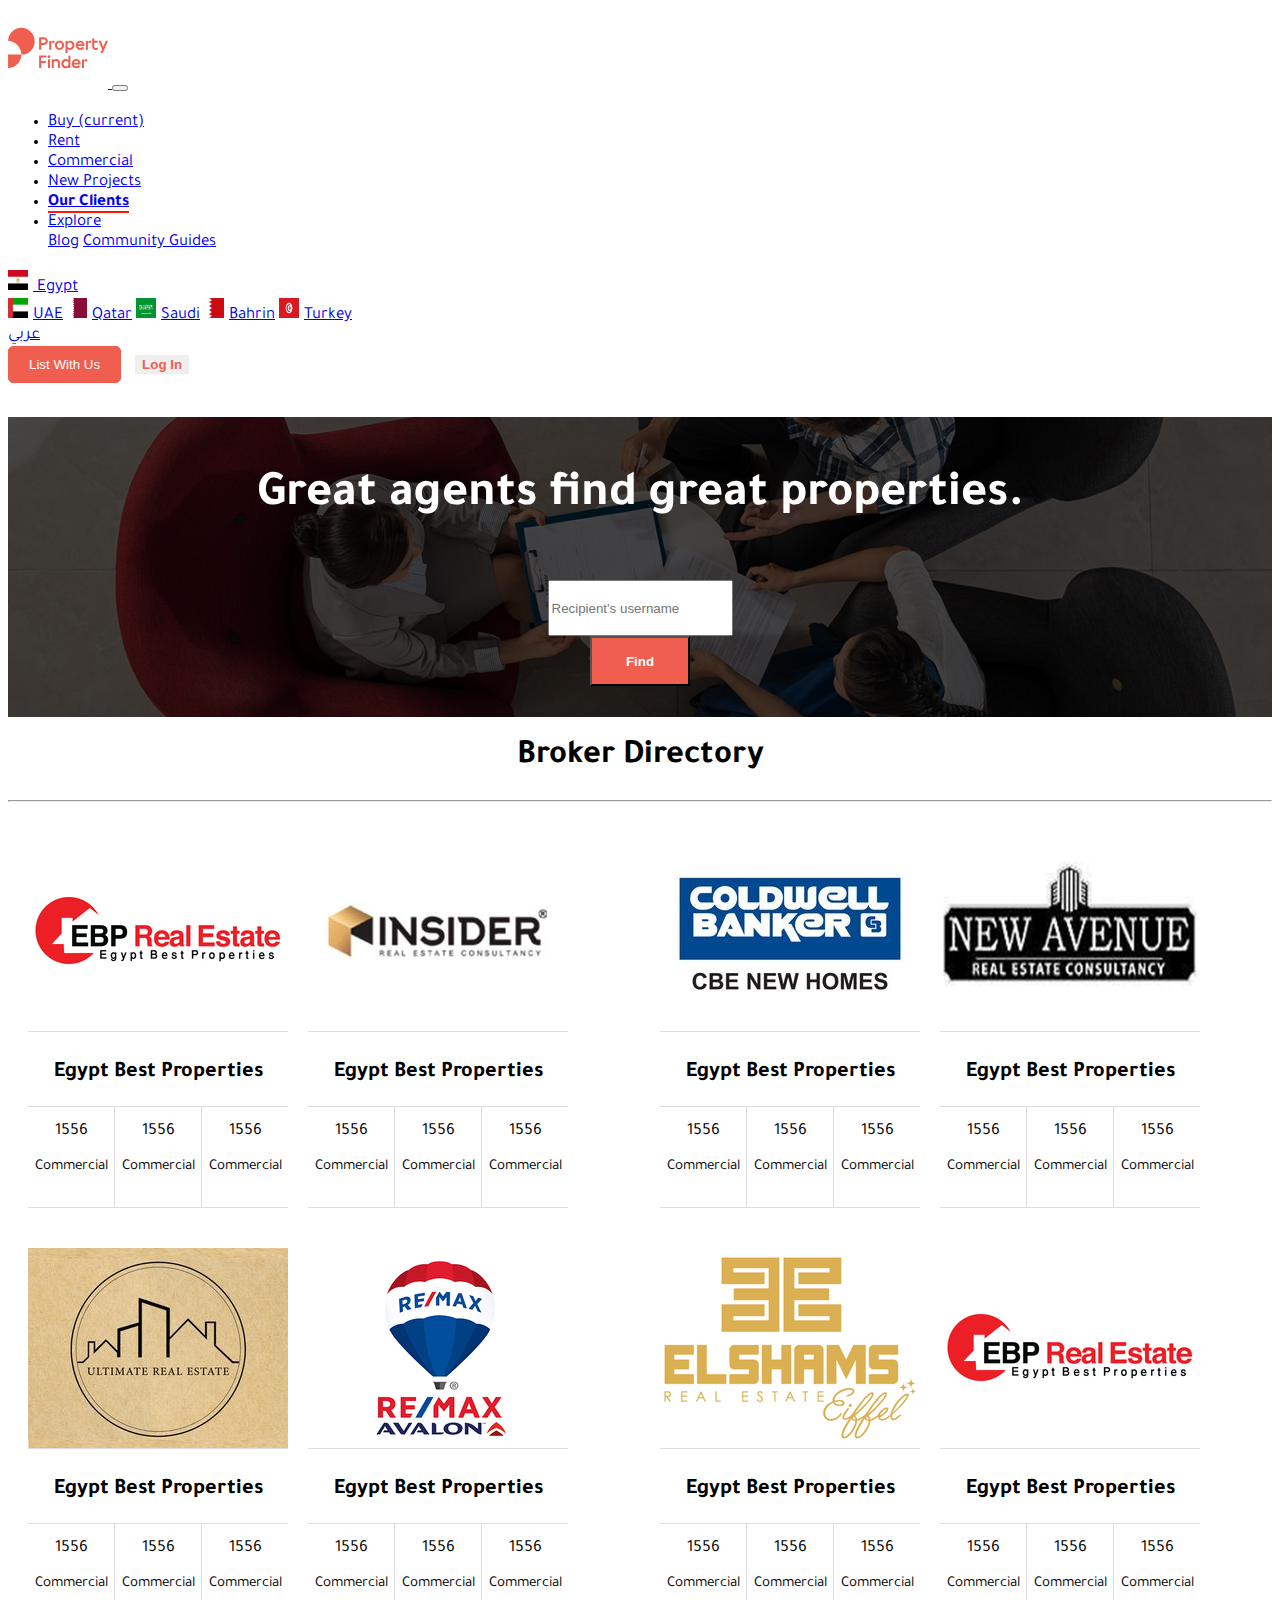
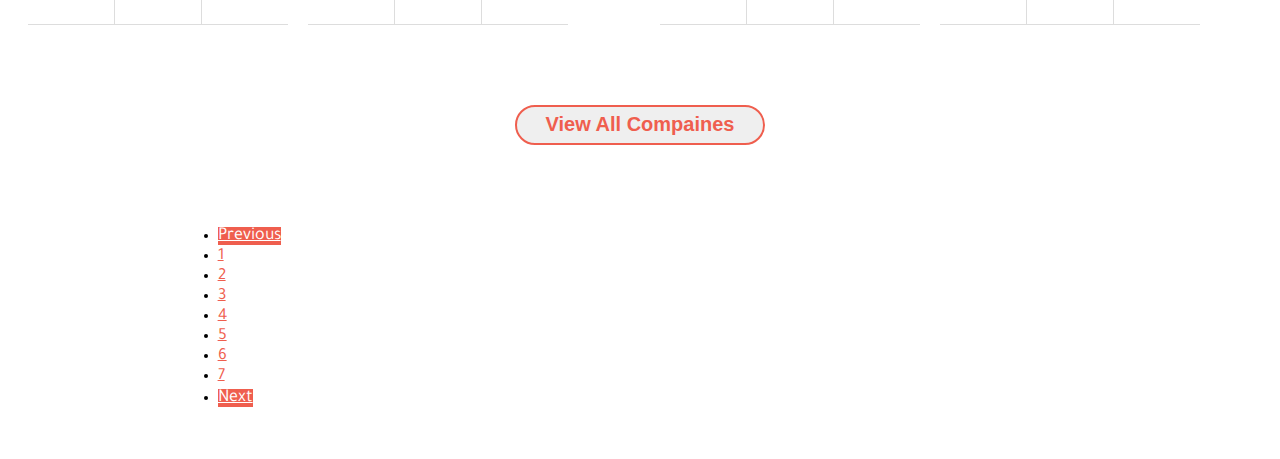
<file: ourClients/index.html>
<!DOCTYPE html>
<html lang="en">

<head>
    <meta charset="UTF-8">
    <meta http-equiv="X-UA-Compatible" content="IE=edge">
    <meta name="viewport" content="width=device-width, initial-scale=1.0">
    <title>Our Clients</title>
    <link rel="stylesheet" href="https://cdn.jsdelivr.net/npm/bootstrap@4.6.1/dist/css/bootstrap.min.css"
        integrity="sha384-zCbKRCUGaJDkqS1kPbPd7TveP5iyJE0EjAuZQTgFLD2ylzuqKfdKlfG/eSrtxUkn" crossorigin="anonymous">
    <link rel="stylesheet" href="./master.css">
    <link rel="stylesheet" href="../ArabicPage/master.css">
</head>

<body>
    <div class="navbar">
        <div class="container">
            <nav class="navbar navbar-expand-lg navbar-light bg-white">
                <a class="navbar-brand" href="../propertyFinder/index.html">
                    <svg xmlns="http://www.w3.org/2000/svg" width="100" height="80" viewBox="0 0 1078 438">
                        <path fill="#EF5E4E" fill-rule="nonzero"
                            d="M144.3.7C223.6.7 288 65.5 288 145.5c0 12.5-1.6 24.6-4.5 36.2-3.3 12.8-8.3 25-14.7 36.2-6.3 11-14 21.1-22.9 30-26 26.2-61.9 42.4-101.5 42.4v-1.9c-1.4-41.3-19.1-78.4-46.7-105-25.4-24.5-59.4-40.1-96.8-41.9 1-38.4 16.9-73 42-98.4C68.7 16.9 104.6.7 144.3.7zM.7 435.1c79.3 0 143.7-64.8 143.7-144.8H.7v144.8zm650.9.3h21V299l-22 4v45.5c-7.6-6.8-17.4-10.8-28-10.8-25.6 0-47.3 22.4-47.3 50.1 0 27.7 21.4 50.1 46.9 50.1 11.4 0 21.6-4.6 29.4-12.2v9.7zm128-18.4l-17.8-12.6c-5.2 8-14 12.4-23.6 12.4-13.8 0-24.6-9-27.6-21.2h71.7c.4-3.2.6-6 .6-9.4 0-27.6-19-48.5-46.5-48.5-29.2 0-49.1 22.4-49.1 50.1 0 27.7 21.6 50.1 50.7 50.1 17.3-.1 32.4-8.1 41.6-20.9zm75.1-56.3v-20.6c-3.4-.6-6-1-9.4-1-12.8 0-23 6.4-26.2 16.6v-16.6l-21.6 4v92.3h22v-74.7h35.2zm-337.7-2c13.6 0 21.6 8.4 21.6 25.6v51.1h22v-54.1c0-23.8-12.8-43.7-38.7-43.7-12 0-22.4 4.6-30.2 12.2V339l-21 4v92.3h22v-63.9c5.1-7.7 13.7-12.7 24.3-12.7zm109.4 58.1c-16 0-28.6-13-28.6-29s12.6-29 28.6-29c10.2 0 19.2 5.4 24.2 13.6v30.8c-5 8.2-14 13.6-24.2 13.6zm109.9-59.1c12.6 0 21.4 8 23.6 20h-49.5c2.9-11.6 12.1-20 25.9-20zm-305.6 77.7h22v-95.3h-22v95.3zM335.5 300v135.4h23v-54.1h49.1v-22.2h-49.1v-36.9h55.7V300h-78.7zm106-1.8c-8 0-14.8 6.6-14.8 14.8 0 8.2 6.8 15 14.8 15 8.2 0 15.2-6.8 15.2-15s-7-14.8-15.2-14.8zm228.1-58.4c25.6 0 47.3-22.4 47.3-50.1 0-27.6-21.4-50.1-46.9-50.1-11.2 0-21.4 4.6-29.2 12V141l-21 4v128.6h22v-44.5c7.6 6.7 17.2 10.7 27.8 10.7zm152.2-20.9L804 206.3c-5.2 8-14 12.4-23.6 12.4-13.6 0-24.2-8.8-27.6-20.8h71.7c.4-3.4.6-6.2.6-9.8 0-27.6-19-48.5-46.5-48.5-29.2 0-49.1 22.4-49.1 50.1 0 27.6 21.6 50.1 50.7 50.1 17.4 0 32.4-8 41.6-20.9zm-320.6-56.2V142c-3.4-.6-6-1-9.4-1-12.6 0-22.8 6.4-26 16.6V141l-21.6 4v92.3H466v-74.7h35.2v.1zm395.8 0V142c-3.4-.6-6-1-9.4-1-12.6 0-22.8 6.4-26 16.6V141l-21.8 4v92.3h22v-74.7H897v.1zm75.9 70.7l-8.6-19c-4.2 2-10 4.4-16.8 4.4-11.8 0-17.8-7.4-17.8-19v-37.1H966V142h-36.3v-27.6l-21.8 4v81.3c0 24.4 13.4 40.1 38.9 40.1 10.8 0 19.9-3.6 26.1-6.4zm-417.4-14.7c-15.2 0-27.4-12.6-27.4-29s12.2-29 27.4-29c15 0 27.4 12.6 27.4 29s-12.4 29-27.4 29zm110.3 0c-10 0-19-5.2-24-13.2v-31.6c5-8 14-13.2 24-13.2 16 0 28.6 13 28.6 29s-12.6 29-28.6 29zm112.8-58.9c12.8 0 21.4 8 23.6 19.8h-49.5c2.9-11.3 12.1-19.8 25.9-19.8zm243.1 113.8l56.1-131.6h-24.4l-26.8 64.9-27.4-64.9h-24.6l40.3 91.3-17 40.3h23.8zm-466.2-33.8c27.2 0 49.7-22 49.7-50.1 0-28-22.4-50.1-49.7-50.1-27.4 0-49.9 22-49.9 50.1 0 28 22.4 50.1 49.9 50.1zM384.6 124.2c12.6 0 21.8 8.8 21.8 20.2 0 11.6-9.4 21-22.2 21h-25.4v-41.3h25.8v.1zm.8-22.2h-49.9v135.4h23.2v-49.7h25.8c25.2 0 45.7-19 45.7-43.3.1-24-20-42.4-44.8-42.4z">
                        </path>
                    </svg>
                </a>
                <button class="navbar-toggler" type="button" data-toggle="collapse"
                    data-target="#navbarSupportedContent" aria-controls="navbarSupportedContent" aria-expanded="false"
                    aria-label="Toggle navigation">
                    <span class="navbar-toggler-icon"></span>
                </button>
                <div class="navbar-collapse" id="navbarSupportedContent">
                    <ul class="navbar-nav mr-auto">
                        <li class="nav-item">
                            <a class="nav-link" href="../ArabicPage/index.html">Buy <span
                                    class="sr-only">(current)</span></a>
                        </li>
                        <li class="nav-item">
                            <a class="nav-link" href="../rent/index.html">Rent</a>
                        </li>
                        <li class="nav-item">
                            <a class="nav-link" href="../commercail/index.html">Commercial</a>
                        </li>
                        <li class="nav-item">
                            <a class="nav-link" href="../newProject/index.html">New Projects</a>
                        </li>
                        <li class="nav-item">
                            <a class="nav-link" data-page="ourClients/index.html" href="../ourClients/index.html">Our
                                Clients</a>
                        </li>
                        <li class="nav-item dropdown">
                            <a class="nav-link dropdown-toggle" href="#" id="navbarDropdown" role="button"
                                data-toggle="dropdown" aria-expanded="false">
                                Explore
                            </a>
                            <div class="dropdown-menu" aria-labelledby="navbarDropdown">
                                <a class="dropdown-item" href="#">Blog</a>
                                <a class="dropdown-item" href="#">Community Guides</a>
                                <div class="dropdown-divider"></div>
                            </div>
                        </li>
                    </ul>
                    <li class="nav-item dropdown list-unstyled">
                        <a class="nav-link dropdown-toggle" href="#" id="navbarDropdown" role="button"
                            data-toggle="dropdown" aria-expanded="false">
                            <img src="../images/egypt.png" alt='' class="country"> Egypt
                        </a>
                        <div class="dropdown-menu" aria-labelledby="navbarDropdown">
                            <a class="dropdown-item" href="#"> <img src="../images/uae.png" alt=''
                                    class="country">UAE</a>
                            <a class="dropdown-item" href="#"> <img src="../images/qatar.png" alt=''
                                    class="country">Qatar</a>
                            <a class="dropdown-item" href="#"> <img src="../images/saudi.png" alt=''
                                    class="country">Saudi</a>
                            <a class="dropdown-item" href="#"> <img src="../images/bahraine.png" alt=''
                                    class="country">Bahrin</a>
                            <a class="dropdown-item" href="#"> <img src="../images/turkey.png" alt=''
                                    class="country">Turkey</a>
                        </div>
                    </li>
                    <li class="list-unstyled arabic"><a href="#">عربي</a></li>
                    <form class="form-inline my-2 my-lg-0">
                        <button class="list">List With Us</button>
                        <button class="btn btn-outline-success my-2 my-sm-0 submit" type="submit">Log In</button>
                    </form>
                </div>
            </nav>
        </div>
    </div>

    <div class="find-ag">
        <div class="overly">
        </div>
        <div class="container">
            <div class="find-agent">
                <h1 class="h1">Great agents find great properties.</h1>
                <div class="input-group mb-5">
                    <input type="text" class="form-control input" placeholder="Recipient's username"
                        aria-label="Recipient's username" aria-describedby="button-addon2">
                    <div class="input-group-append">
                        <button class="btn btn-find" type="button" id="button-addon2">Find</button>
                    </div>
                </div>
            </div>
        </div>
    </div>

    <div class="brocer">
        <div class="container">
            <h1>Broker Directory</h1>
            <hr>
            <div class="prop-cart">
                <div class="card1">
                    <div class="card">
                        <img src="../images/p1" class="card-img-top" alt="...">
                        <div class="card-body">
                            <h1 class="card-title">Egypt Best Properties</h1>
                        </div>
                        <div class="card-body cart-prop">
                            <div class="detail">
                                <div>1556</div>
                                <span>Commercial</span>
                            </div>
                            <div class="detail">
                                <div>1556</div>
                                <span>Commercial</span>
                            </div>
                            <div class="detail">
                                <div>1556</div>
                                <span>Commercial</span>
                            </div>
                        </div>
                    </div>
                    <div class="card">
                        <img src="../images/p2" class="card-img-top" alt="...">
                        <div class="card-body">
                            <h1 class="card-title">Egypt Best Properties</h1>
                        </div>
                        <div class="card-body cart-prop">
                            <div class="detail">
                                <div>1556</div>
                                <span>Commercial</span>
                            </div>
                            <div class="detail">
                                <div>1556</div>
                                <span>Commercial</span>
                            </div>
                            <div class="detail">
                                <div>1556</div>
                                <span>Commercial</span>
                            </div>
                        </div>
                    </div>
                </div>
                <div class="card2">
                    <div class="card">
                        <img src="../images/p3" class="card-img-top" alt="...">
                        <div class="card-body">
                            <h1 class="card-title">Egypt Best Properties</h1>
                        </div>
                        <div class="card-body cart-prop">
                            <div class="detail">
                                <div>1556</div>
                                <span>Commercial</span>
                            </div>
                            <div class="detail">
                                <div>1556</div>
                                <span>Commercial</span>
                            </div>
                            <div class="detail">
                                <div>1556</div>
                                <span>Commercial</span>
                            </div>
                        </div>
                    </div>
                    <div class="card">
                        <img src="../images/p4" class="card-img-top" alt="...">
                        <div class="card-body">
                            <h1 class="card-title">Egypt Best Properties</h1>
                        </div>
                        <div class="card-body cart-prop">
                            <div class="detail">
                                <div>1556</div>
                                <span>Commercial</span>
                            </div>
                            <div class="detail">
                                <div>1556</div>
                                <span>Commercial</span>
                            </div>
                            <div class="detail">
                                <div>1556</div>
                                <span>Commercial</span>
                            </div>
                        </div>
                    </div>
                </div>
            </div>
            <div class="prop-cart">
                <div class="card1">
                    <div class="card">
                        <img src="../images/p5" class="card-img-top" alt="...">
                        <div class="card-body">
                            <h1 class="card-title">Egypt Best Properties</h1>
                        </div>
                        <div class="card-body cart-prop">
                            <div class="detail">
                                <div>1556</div>
                                <span>Commercial</span>
                            </div>
                            <div class="detail">
                                <div>1556</div>
                                <span>Commercial</span>
                            </div>
                            <div class="detail">
                                <div>1556</div>
                                <span>Commercial</span>
                            </div>
                        </div>
                    </div>
                    <div class="card">
                        <img src="../images/p6" class="card-img-top" alt="...">
                        <div class="card-body">
                            <h1 class="card-title">Egypt Best Properties</h1>
                        </div>
                        <div class="card-body cart-prop">
                            <div class="detail">
                                <div>1556</div>
                                <span>Commercial</span>
                            </div>
                            <div class="detail">
                                <div>1556</div>
                                <span>Commercial</span>
                            </div>
                            <div class="detail">
                                <div>1556</div>
                                <span>Commercial</span>
                            </div>
                        </div>
                    </div>
                </div>
                <div class="card2">
                    <div class="card">
                        <img src="../images/p7" class="card-img-top" alt="...">
                        <div class="card-body">
                            <h1 class="card-title">Egypt Best Properties</h1>
                        </div>
                        <div class="card-body cart-prop">
                            <div class="detail">
                                <div>1556</div>
                                <span>Commercial</span>
                            </div>
                            <div class="detail">
                                <div>1556</div>
                                <span>Commercial</span>
                            </div>
                            <div class="detail">
                                <div>1556</div>
                                <span>Commercial</span>
                            </div>
                        </div>
                    </div>
                    <div class="card">
                        <img src="../images/p1" class="card-img-top" alt="...">
                        <div class="card-body">
                            <h1 class="card-title">Egypt Best Properties</h1>
                        </div>
                        <div class="card-body cart-prop">
                            <div class="detail">
                                <div>1556</div>
                                <span>Commercial</span>
                            </div>
                            <div class="detail">
                                <div>1556</div>
                                <span>Commercial</span>
                            </div>
                            <div class="detail">
                                <div>1556</div>
                                <span>Commercial</span>
                            </div>
                        </div>
                    </div>
                </div>
            </div>
        </div>
    </div>


    <div class="button">
        <div class="container">
            <button class="view-all"> View All Compaines </button>
        </div>
    </div>

    <div class="pages-number">
        <div class="container">
            <div class="page-numb">
                <nav aria-label="Page navigation">
                    <ul class="pagination Pagination">
                        <li class="page-item"><a class="prev page-link b-n" href="#">Previous</a></li>
                        <li class="page-item"><a class="page-link number-btn" href="../propertyFinder/index.html">1</a>
                        </li>
                        <li class="page-item"><a class="page-link number-btn" href="../ArabicPage/index.html">2</a></li>
                        <li class="page-item"><a class="page-link number-btn" href="../rent/index.html">3</a></li>
                        <li class="page-item"><a class="page-link number-btn" href="../commercail/index.html">4</a></li>
                        <li class="page-item"><a class="page-link number-btn" href="../newProject/index.html">5</a></li>
                        <li class="page-item"><a class="page-link number-btn" href="./index.html">6</a></li>
                        <li class="page-item"><a class="page-link number-btn" href="../blog/index.html">7</a></li>
                        <li class="page-item"><a class="next page-link b-n" href="#">Next</a></li>
                    </ul>
                </nav>
            </div>
        </div>
    </div>

    <script src="https://cdn.jsdelivr.net/npm/jquery@3.5.1/dist/jquery.slim.min.js"
        integrity="sha384-DfXdz2htPH0lsSSs5nCTpuj/zy4C+OGpamoFVy38MVBnE+IbbVYUew+OrCXaRkfj"
        crossorigin="anonymous"></script>
    <script src="https://cdn.jsdelivr.net/npm/bootstrap@4.6.1/dist/js/bootstrap.bundle.min.js"
        integrity="sha384-fQybjgWLrvvRgtW6bFlB7jaZrFsaBXjsOMm/tB9LTS58ONXgqbR9W8oWht/amnpF"
        crossorigin="anonymous"></script>
    <script src="../ArabicPage/main.js"></script>
</body>

</html>
</file>
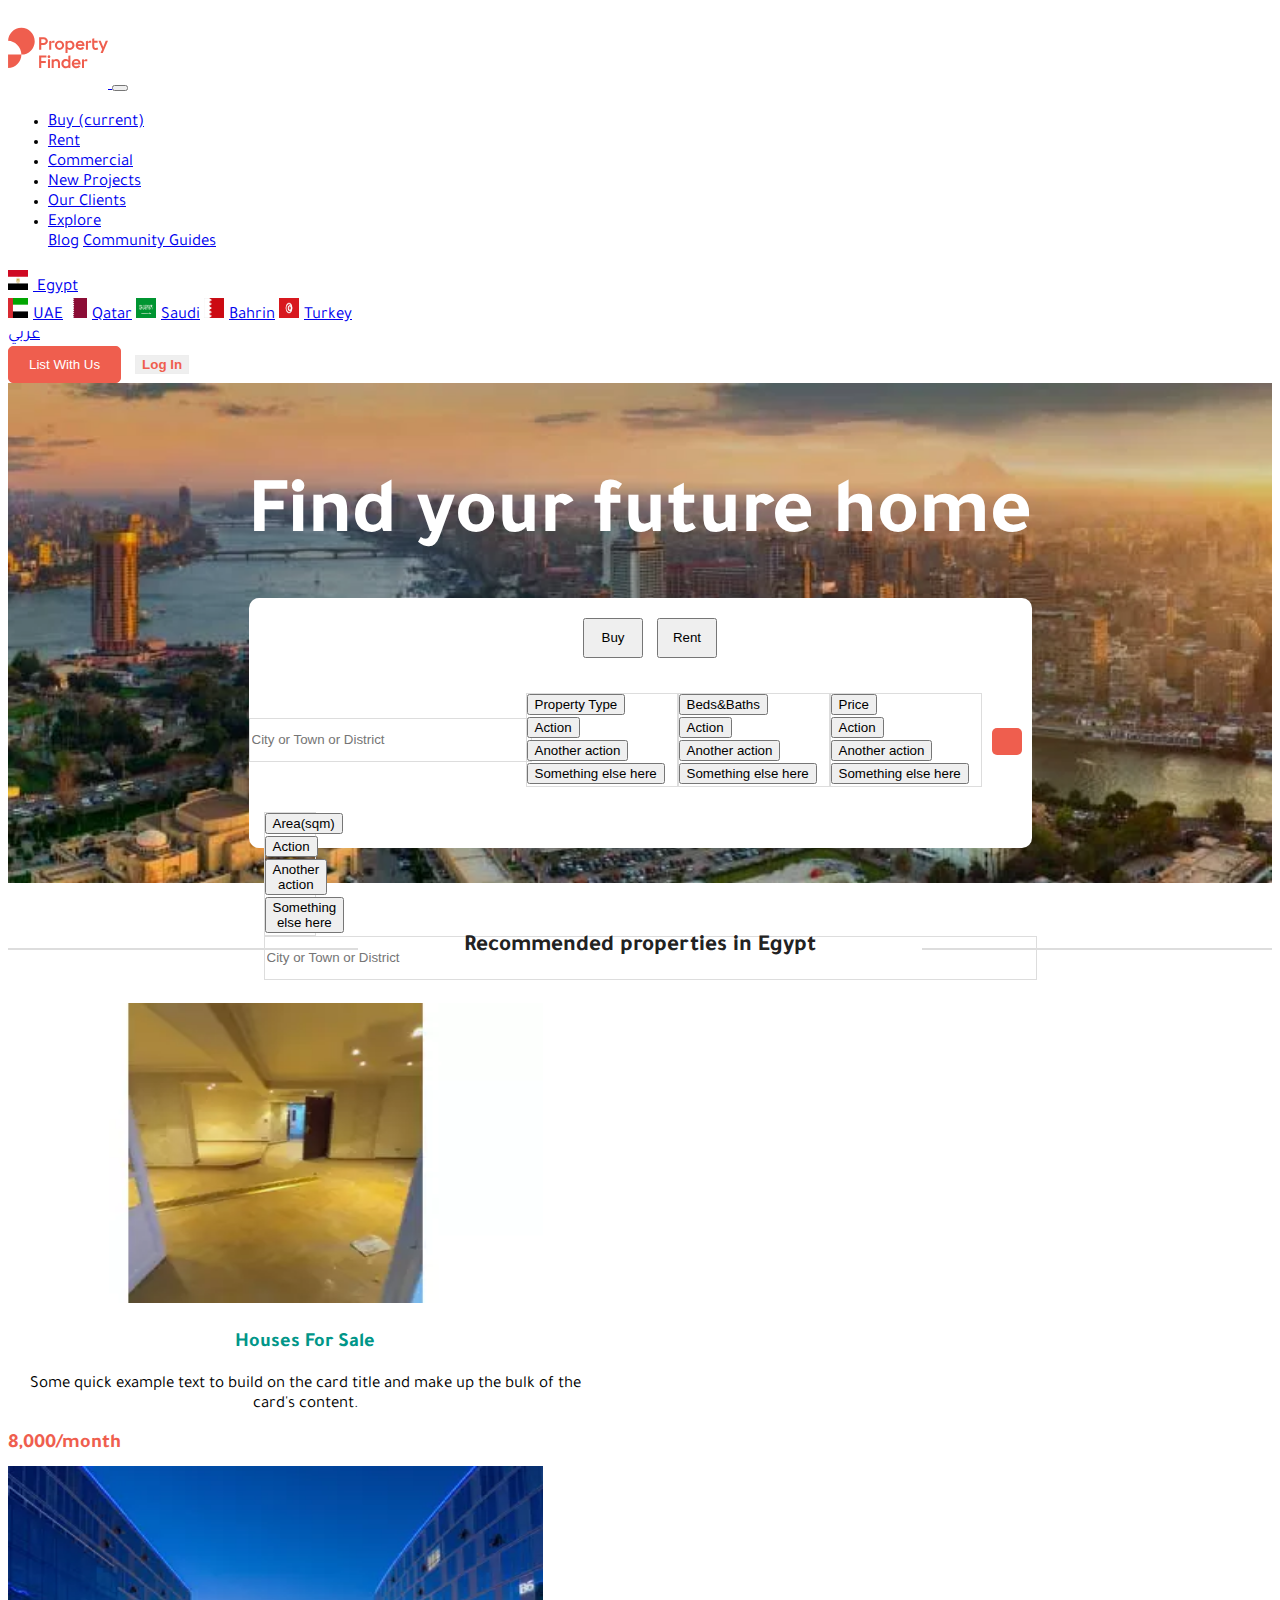
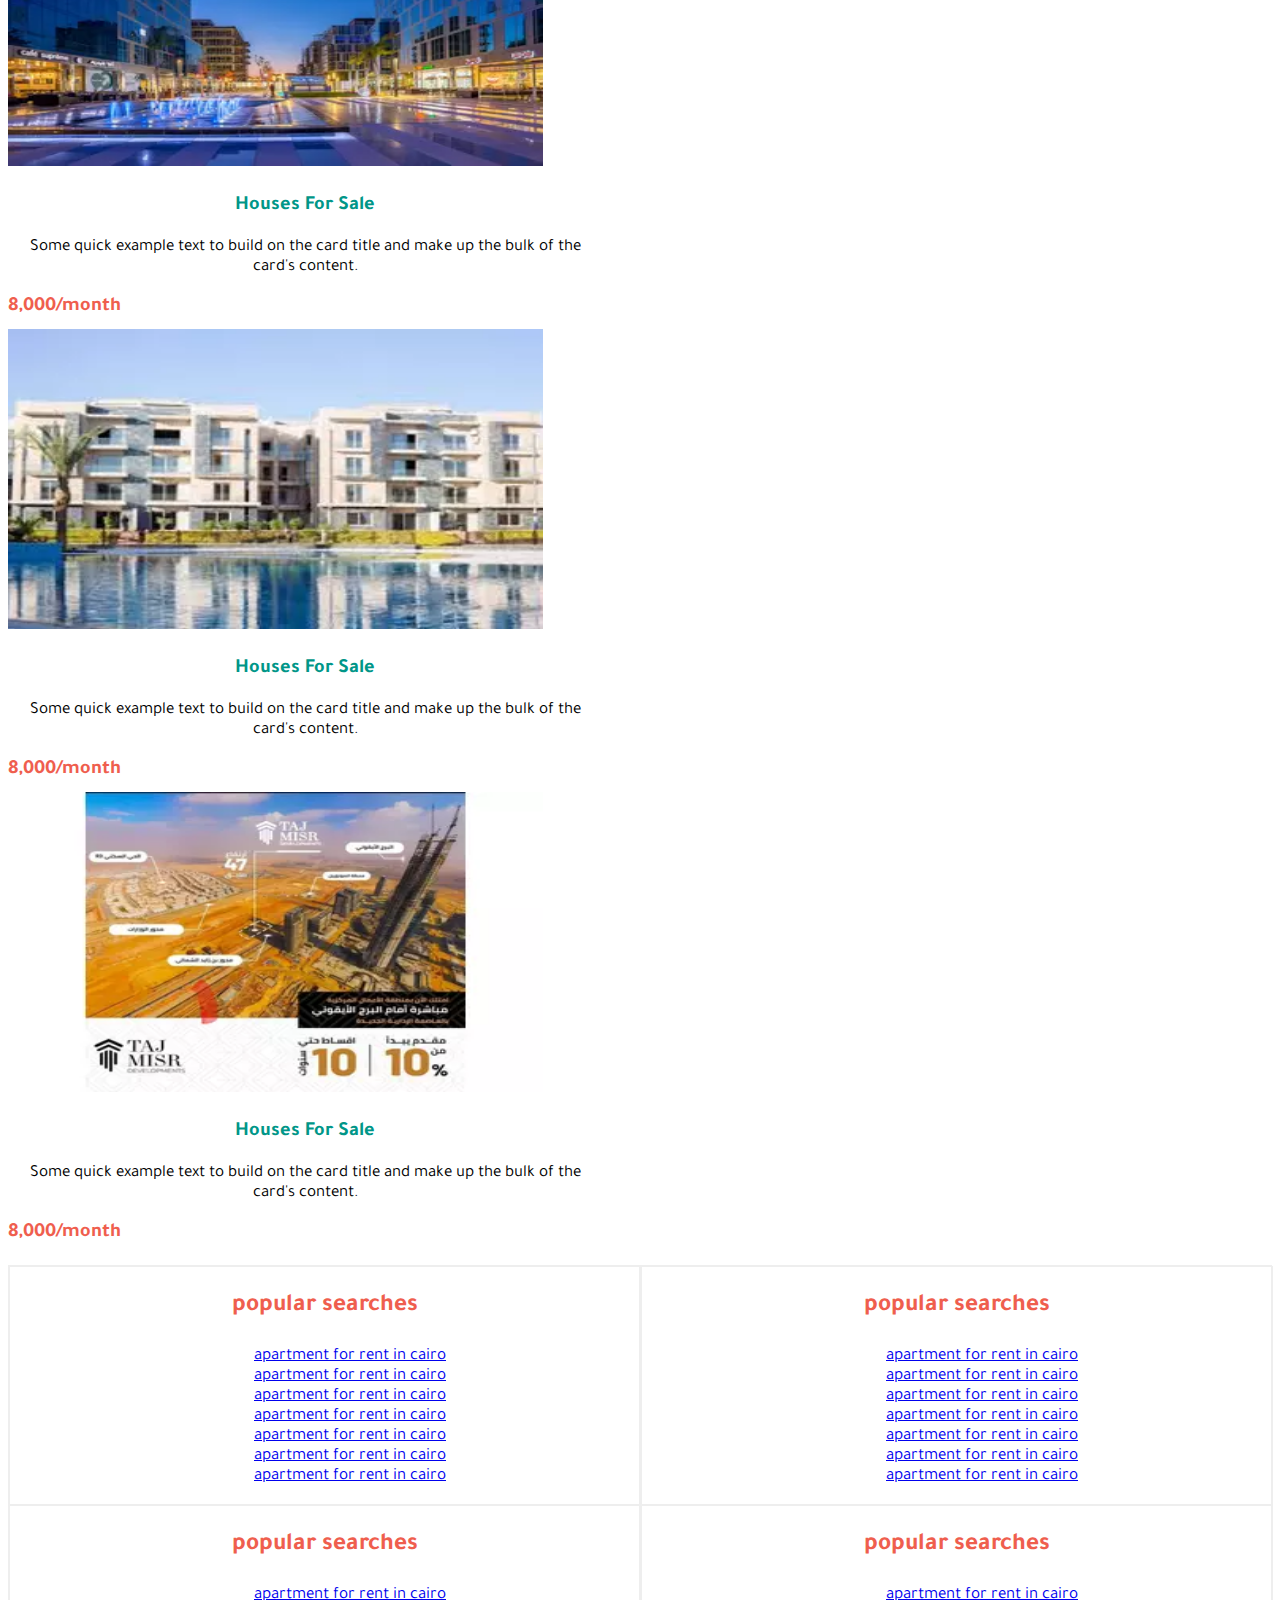
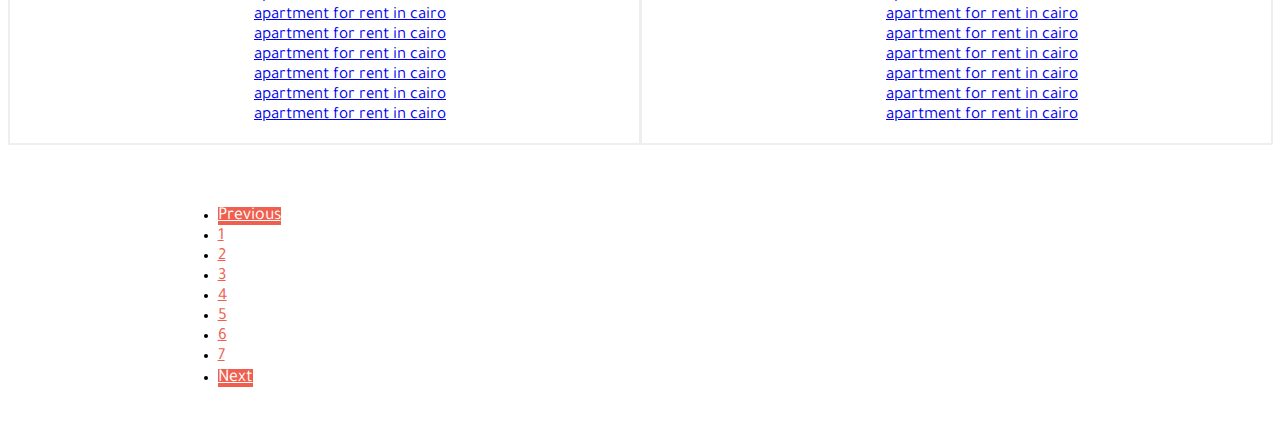
<file: propertyFinder/index.html>
<!DOCTYPE html>
<html lang="en">

<head>
    <meta charset="UTF-8">
    <meta http-equiv="X-UA-Compatible" content="IE=edge">
    <meta name="viewport" content="width=device-width, initial-scale=1.0">
    <title>property finder</title>
    <link rel="stylesheet" href="https://cdn.jsdelivr.net/npm/bootstrap@4.6.1/dist/css/bootstrap.min.css"
        integrity="sha384-zCbKRCUGaJDkqS1kPbPd7TveP5iyJE0EjAuZQTgFLD2ylzuqKfdKlfG/eSrtxUkn" crossorigin="anonymous">
    <link rel="stylesheet" href="../ArabicPage/master.css">
    <link rel="stylesheet" href="./master.css">
    <!-- Font Awesome CDN -->
    <link rel="stylesheet" href="https://pro.fontawesome.com/releases/v5.10.0/css/all.css"
        integrity="sha384-AYmEC3Yw5cVb3ZcuHtOA93w35dYTsvhLPVnYs9eStHfGJvOvKxVfELGroGkvsg+p" crossorigin="anonymous" />

</head>

<body>

    <div class="navbar">
        <div class="container">
            <nav class="navbar navbar-expand-lg navbar-light bg-white">
                <a class="navbar-brand" href="../propertyFinder/index.html">
                    <svg xmlns="http://www.w3.org/2000/svg" width="100" height="80" viewBox="0 0 1078 438">
                        <path fill="#EF5E4E" fill-rule="nonzero"
                            d="M144.3.7C223.6.7 288 65.5 288 145.5c0 12.5-1.6 24.6-4.5 36.2-3.3 12.8-8.3 25-14.7 36.2-6.3 11-14 21.1-22.9 30-26 26.2-61.9 42.4-101.5 42.4v-1.9c-1.4-41.3-19.1-78.4-46.7-105-25.4-24.5-59.4-40.1-96.8-41.9 1-38.4 16.9-73 42-98.4C68.7 16.9 104.6.7 144.3.7zM.7 435.1c79.3 0 143.7-64.8 143.7-144.8H.7v144.8zm650.9.3h21V299l-22 4v45.5c-7.6-6.8-17.4-10.8-28-10.8-25.6 0-47.3 22.4-47.3 50.1 0 27.7 21.4 50.1 46.9 50.1 11.4 0 21.6-4.6 29.4-12.2v9.7zm128-18.4l-17.8-12.6c-5.2 8-14 12.4-23.6 12.4-13.8 0-24.6-9-27.6-21.2h71.7c.4-3.2.6-6 .6-9.4 0-27.6-19-48.5-46.5-48.5-29.2 0-49.1 22.4-49.1 50.1 0 27.7 21.6 50.1 50.7 50.1 17.3-.1 32.4-8.1 41.6-20.9zm75.1-56.3v-20.6c-3.4-.6-6-1-9.4-1-12.8 0-23 6.4-26.2 16.6v-16.6l-21.6 4v92.3h22v-74.7h35.2zm-337.7-2c13.6 0 21.6 8.4 21.6 25.6v51.1h22v-54.1c0-23.8-12.8-43.7-38.7-43.7-12 0-22.4 4.6-30.2 12.2V339l-21 4v92.3h22v-63.9c5.1-7.7 13.7-12.7 24.3-12.7zm109.4 58.1c-16 0-28.6-13-28.6-29s12.6-29 28.6-29c10.2 0 19.2 5.4 24.2 13.6v30.8c-5 8.2-14 13.6-24.2 13.6zm109.9-59.1c12.6 0 21.4 8 23.6 20h-49.5c2.9-11.6 12.1-20 25.9-20zm-305.6 77.7h22v-95.3h-22v95.3zM335.5 300v135.4h23v-54.1h49.1v-22.2h-49.1v-36.9h55.7V300h-78.7zm106-1.8c-8 0-14.8 6.6-14.8 14.8 0 8.2 6.8 15 14.8 15 8.2 0 15.2-6.8 15.2-15s-7-14.8-15.2-14.8zm228.1-58.4c25.6 0 47.3-22.4 47.3-50.1 0-27.6-21.4-50.1-46.9-50.1-11.2 0-21.4 4.6-29.2 12V141l-21 4v128.6h22v-44.5c7.6 6.7 17.2 10.7 27.8 10.7zm152.2-20.9L804 206.3c-5.2 8-14 12.4-23.6 12.4-13.6 0-24.2-8.8-27.6-20.8h71.7c.4-3.4.6-6.2.6-9.8 0-27.6-19-48.5-46.5-48.5-29.2 0-49.1 22.4-49.1 50.1 0 27.6 21.6 50.1 50.7 50.1 17.4 0 32.4-8 41.6-20.9zm-320.6-56.2V142c-3.4-.6-6-1-9.4-1-12.6 0-22.8 6.4-26 16.6V141l-21.6 4v92.3H466v-74.7h35.2v.1zm395.8 0V142c-3.4-.6-6-1-9.4-1-12.6 0-22.8 6.4-26 16.6V141l-21.8 4v92.3h22v-74.7H897v.1zm75.9 70.7l-8.6-19c-4.2 2-10 4.4-16.8 4.4-11.8 0-17.8-7.4-17.8-19v-37.1H966V142h-36.3v-27.6l-21.8 4v81.3c0 24.4 13.4 40.1 38.9 40.1 10.8 0 19.9-3.6 26.1-6.4zm-417.4-14.7c-15.2 0-27.4-12.6-27.4-29s12.2-29 27.4-29c15 0 27.4 12.6 27.4 29s-12.4 29-27.4 29zm110.3 0c-10 0-19-5.2-24-13.2v-31.6c5-8 14-13.2 24-13.2 16 0 28.6 13 28.6 29s-12.6 29-28.6 29zm112.8-58.9c12.8 0 21.4 8 23.6 19.8h-49.5c2.9-11.3 12.1-19.8 25.9-19.8zm243.1 113.8l56.1-131.6h-24.4l-26.8 64.9-27.4-64.9h-24.6l40.3 91.3-17 40.3h23.8zm-466.2-33.8c27.2 0 49.7-22 49.7-50.1 0-28-22.4-50.1-49.7-50.1-27.4 0-49.9 22-49.9 50.1 0 28 22.4 50.1 49.9 50.1zM384.6 124.2c12.6 0 21.8 8.8 21.8 20.2 0 11.6-9.4 21-22.2 21h-25.4v-41.3h25.8v.1zm.8-22.2h-49.9v135.4h23.2v-49.7h25.8c25.2 0 45.7-19 45.7-43.3.1-24-20-42.4-44.8-42.4z">
                        </path>
                    </svg>
                </a>
                <button class="navbar-toggler" type="button" data-toggle="collapse"
                    data-target="#navbarSupportedContent" aria-controls="navbarSupportedContent" aria-expanded="false"
                    aria-label="Toggle navigation">
                    <span class="navbar-toggler-icon"></span>
                </button>
                <div class="navbar-collapse" id="navbarSupportedContent">
                    <ul class="navbar-nav mr-auto">
                        <li class="nav-item">
                            <a class="nav-link" href="../ArabicPage/index.html">Buy <span
                                    class="sr-only">(current)</span></a>
                        </li>
                        <li class="nav-item">
                            <a class="nav-link" href="../rent/index.html">Rent</a>
                        </li>
                        <li class="nav-item">
                            <a class="nav-link" href="../commercail/index.html">Commercial</a>
                        </li>
                        <li class="nav-item">
                            <a class="nav-link" href="../newProject/index.html">New Projects</a>
                        </li>
                        <li class="nav-item">
                            <a class="nav-link" href="../ourClients/index.html">Our Clients</a>
                        </li>
                        <li class="nav-item dropdown">
                            <a class="nav-link dropdown-toggle" href="#" id="navbarDropdown" role="button"
                                data-toggle="dropdown" aria-expanded="false">
                                Explore
                            </a>
                            <div class="dropdown-menu" aria-labelledby="navbarDropdown">
                                <a class="dropdown-item" href="#">Blog</a>
                                <a class="dropdown-item" href="#">Community Guides</a>
                                <div class="dropdown-divider"></div>
                            </div>
                        </li>
                    </ul>
                    <li class="nav-item dropdown list-unstyled">
                        <a class="nav-link dropdown-toggle" href="#" id="navbarDropdown" role="button"
                            data-toggle="dropdown" aria-expanded="false">
                            <img src="../images/egypt.png" alt='' class="country"> Egypt
                        </a>
                        <div class="dropdown-menu" aria-labelledby="navbarDropdown">
                            <a class="dropdown-item" href="#"> <img src="../images/uae.png" alt=''
                                    class="country">UAE</a>
                            <a class="dropdown-item" href="#"> <img src="../images/qatar.png" alt=''
                                    class="country">Qatar</a>
                            <a class="dropdown-item" href="#"> <img src="../images/saudi.png" alt=''
                                    class="country">Saudi</a>
                            <a class="dropdown-item" href="#"> <img src="../images/bahraine.png" alt=''
                                    class="country">Bahrin</a>
                            <a class="dropdown-item" href="#"> <img src="../images/turkey.png" alt=''
                                    class="country">Turkey</a>
                        </div>
                    </li>
                    <li class="list-unstyled arabic"><a href="#">عربي</a></li>
                    <form class="form-inline my-2 my-lg-0">
                        <button class="list">List With Us</button>
                        <button class="btn btn-outline-success my-2 my-sm-0 submit" type="submit">Log In</button>
                    </form>
                </div>
            </nav>
        </div>
    </div>
    <div class="view">
        <div class="container">
            <h1>Find your future home</h1>
            <div class="popup">
                <div class="buttons">
                    <button type="button" class="btn btn-outline-primary">Buy</button>
                    <button type="button" class="btn btn-outline-info">Rent</button>
                </div>
                <div class="row search">
                    <div class="input col-md-6 col-12">
                        <input type=" text" placeholder="City or Town or District">
                    </div>
                    <div class="drops col-md-6 col-12">
                        <div class="dropdown">
                            <button class="btn dropdown-toggle" type="button" id="dropdownMenu2" data-toggle="dropdown"
                                aria-expanded="false">
                                Property Type
                            </button>
                            <div class="dropdown-menu" aria-labelledby="dropdownMenu2">
                                <button class="dropdown-item" type="button">Action</button>
                                <button class="dropdown-item" type="button">Another action</button>
                                <button class="dropdown-item" type="button">Something else here</button>
                            </div>
                        </div>
                        <div class="dropdown">
                            <button class="btn dropdown-toggle" type="button" id="dropdownMenu2" data-toggle="dropdown"
                                aria-expanded="false">
                                Beds&Baths
                            </button>
                            <div class="dropdown-menu" aria-labelledby="dropdownMenu2">
                                <button class="dropdown-item" type="button">Action</button>
                                <button class="dropdown-item" type="button">Another action</button>
                                <button class="dropdown-item" type="button">Something else here</button>
                            </div>
                        </div>
                        <div class="dropdown">
                            <button class="btn dropdown-toggle" type="button" id="dropdownMenu2" data-toggle="dropdown"
                                aria-expanded="false">
                                Price
                            </button>
                            <div class="dropdown-menu" aria-labelledby="dropdownMenu2">
                                <button class="dropdown-item" type="button">Action</button>
                                <button class="dropdown-item" type="button">Another action</button>
                                <button class="dropdown-item" type="button">Something else here</button>
                            </div>
                        </div>
                        <div class="icon-search">
                            <i class="fas fa-search"></i>
                        </div>
                    </div>
                </div>
                <div class="row search2">
                    <div class="dropdown col-md-2 col-12">
                        <button class="btn dropdown-toggle" type="button" id="dropdownMenu2" data-toggle="dropdown"
                            aria-expanded="false">
                            Area(sqm)
                        </button>
                        <div class="dropdown-menu" aria-labelledby="dropdownMenu2">
                            <button class="dropdown-item" type="button">Action</button>
                            <button class="dropdown-item" type="button">Another action</button>
                            <button class="dropdown-item" type="button">Something else here</button>
                        </div>
                    </div>
                    <div class="input col-md-10 col-12">
                        <input type="text" placeholder="City or Town or District">
                    </div>
                </div>
            </div>
        </div>
    </div>
    <div class="container">
        <div class="title">
            <h1>Recommended properties in Egypt</h1>
        </div>
    </div>

    <div class="houses">
        <div class="container">
            <div class="row">
                <div class="card col-md-6 col-12">
                    <img src="../images/hou1.webp" class="card-img-top" alt="...">
                    <div class="card-body">
                        <h3 class="card-title">Houses For Sale</h3>
                        <p class="card-text">Some quick example text to build on the card title and make up the bulk
                            of
                            the card's content.</p>
                        <span>8,000/month</span>
                    </div>
                </div>
                <div class="card col-md-6 col-12">
                    <img src="../images/hou2.webp" class="card-img-top" alt="...">
                    <div class="card-body">
                        <h3 class="card-title">Houses For Sale</h3>
                        <p class="card-text">Some quick example text to build on the card title and make up the bulk
                            of the card's content.</p>
                        <span>8,000/month</span>
                    </div>
                </div>
            </div>
            <div class="row">
                <div class="card col-md-6 col-12">
                    <img src="../images/hou3.webp" class="card-img-top" alt="...">
                    <div class="card-body">
                        <h3 class="card-title">Houses For Sale</h3>
                        <p class="card-text">Some quick example text to build on the card title and make up the bulk
                            of the card's content.</p>
                        <span>8,000/month</span>
                    </div>
                </div>
                <div class="card col-md-6 col-12">
                    <img src="../images/hou4.webp" class="card-img-top" alt="...">
                    <div class="card-body">
                        <h3 class="card-title">Houses For Sale</h3>
                        <p class="card-text">Some quick example text to build on the card title and make up the bulk
                            of the card's content.</p>
                        <span>8,000/month</span>
                    </div>
                </div>
            </div>
        </div>
    </div>
    <div class="container">
        <div class="links">
            <div>
                <div class="links1">
                    <h3>popular searches</h3>
                    <ul>
                        <li><a href="#">apartment for rent in cairo</a></li>
                        <li><a href="#">apartment for rent in cairo</a></li>
                        <li><a href="#">apartment for rent in cairo</a></li>
                        <li><a href="#">apartment for rent in cairo</a></li>
                        <li><a href="#">apartment for rent in cairo</a></li>
                        <li><a href="#">apartment for rent in cairo</a></li>
                        <li><a href="#">apartment for rent in cairo</a></li>
                    </ul>
                </div>
                <div class="links2">
                    <h3>popular searches</h3>
                    <ul>
                        <li><a href="#">apartment for rent in cairo</a></li>
                        <li><a href="#">apartment for rent in cairo</a></li>
                        <li><a href="#">apartment for rent in cairo</a></li>
                        <li><a href="#">apartment for rent in cairo</a></li>
                        <li><a href="#">apartment for rent in cairo</a></li>
                        <li><a href="#">apartment for rent in cairo</a></li>
                        <li><a href="#">apartment for rent in cairo</a></li>
                    </ul>
                </div>
            </div>
            <div>
                <div class="links3">
                    <h3>popular searches</h3>
                    <ul>
                        <li><a href="#">apartment for rent in cairo</a></li>
                        <li><a href="#">apartment for rent in cairo</a></li>
                        <li><a href="#">apartment for rent in cairo</a></li>
                        <li><a href="#">apartment for rent in cairo</a></li>
                        <li><a href="#">apartment for rent in cairo</a></li>
                        <li><a href="#">apartment for rent in cairo</a></li>
                        <li><a href="#">apartment for rent in cairo</a></li>
                    </ul>
                </div>
                <div class="links4">
                    <h3>popular searches</h3>
                    <ul>
                        <li><a href="#">apartment for rent in cairo</a></li>
                        <li><a href="#">apartment for rent in cairo</a></li>
                        <li><a href="#">apartment for rent in cairo</a></li>
                        <li><a href="#">apartment for rent in cairo</a></li>
                        <li><a href="#">apartment for rent in cairo</a></li>
                        <li><a href="#">apartment for rent in cairo</a></li>
                        <li><a href="#">apartment for rent in cairo</a></li>
                    </ul>
                </div>
            </div>
        </div>
    </div>

    <div class="pages-number">
        <div class="container">
            <div class="page-numb">
                <nav aria-label="Page navigation">
                    <ul class="pagination Pagination">
                        <li class="page-item"><a class="prev page-link b-n" href="#">Previous</a></li>
                        <li class="page-item"><a class="page-link number-btn" href="./index.html">1</a>
                        </li>
                        <li class="page-item"><a class="page-link number-btn" href="../ArabicPage/index.html">2</a></li>
                        <li class="page-item"><a class="page-link number-btn" href="../rent/index.html">3</a></li>
                        <li class="page-item"><a class="page-link number-btn" href="../commercail/index.html">4</a></li>
                        <li class="page-item"><a class="page-link number-btn" href="../newProject/index.html">5</a></li>
                        <li class="page-item"><a class="page-link number-btn" href="../ourClients/index.html">6</a></li>
                        <li class="page-item"><a class="page-link number-btn" href="../blog/index.html">7</a></li>
                        <li class="page-item"><a class="next page-link b-n" href="#">Next</a></li>
                    </ul>
                </nav>
            </div>
        </div>
    </div>
    <script src="https://cdn.jsdelivr.net/npm/jquery@3.5.1/dist/jquery.slim.min.js"
        integrity="sha384-DfXdz2htPH0lsSSs5nCTpuj/zy4C+OGpamoFVy38MVBnE+IbbVYUew+OrCXaRkfj"
        crossorigin="anonymous"></script>
    <script src="https://cdn.jsdelivr.net/npm/bootstrap@4.6.1/dist/js/bootstrap.bundle.min.js"
        integrity="sha384-fQybjgWLrvvRgtW6bFlB7jaZrFsaBXjsOMm/tB9LTS58ONXgqbR9W8oWht/amnpF"
        crossorigin="anonymous"></script>
    <script src="../ArabicPage/main.js"></script>
</body>

</html>
</file>
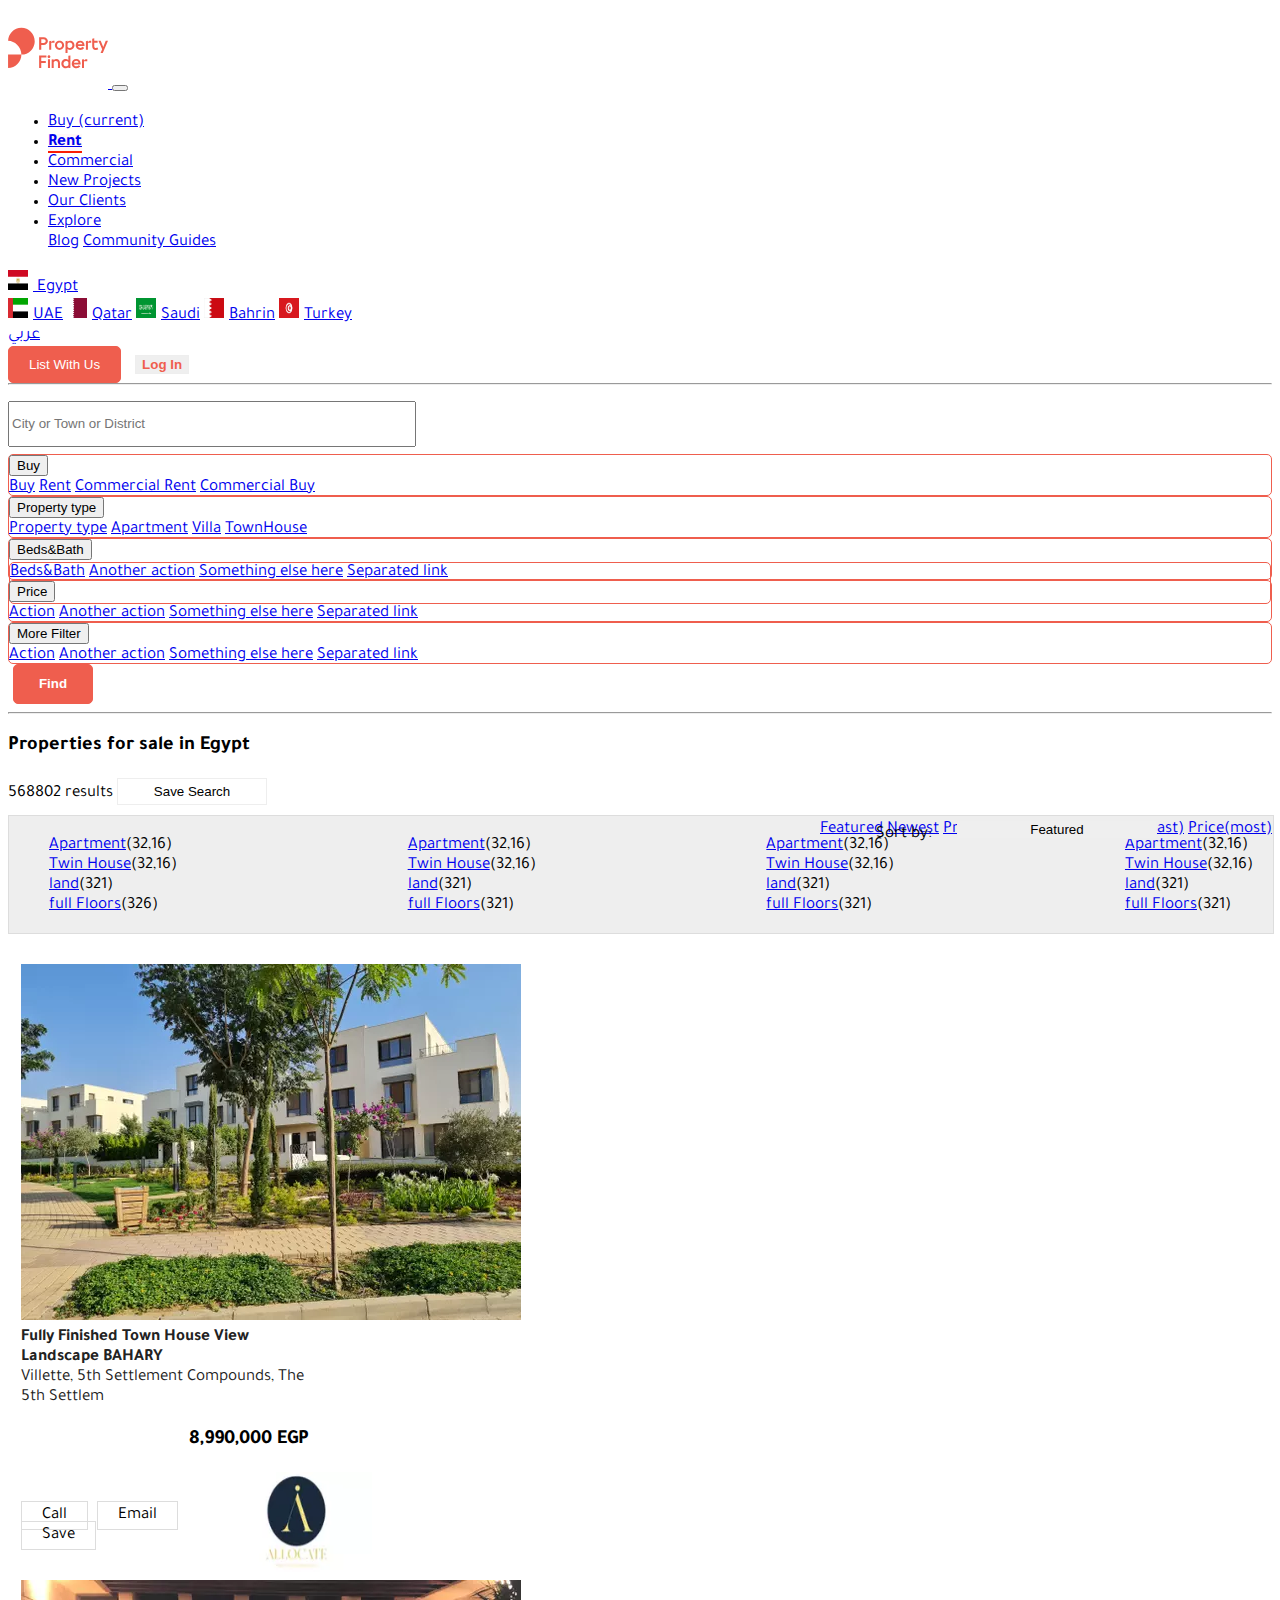
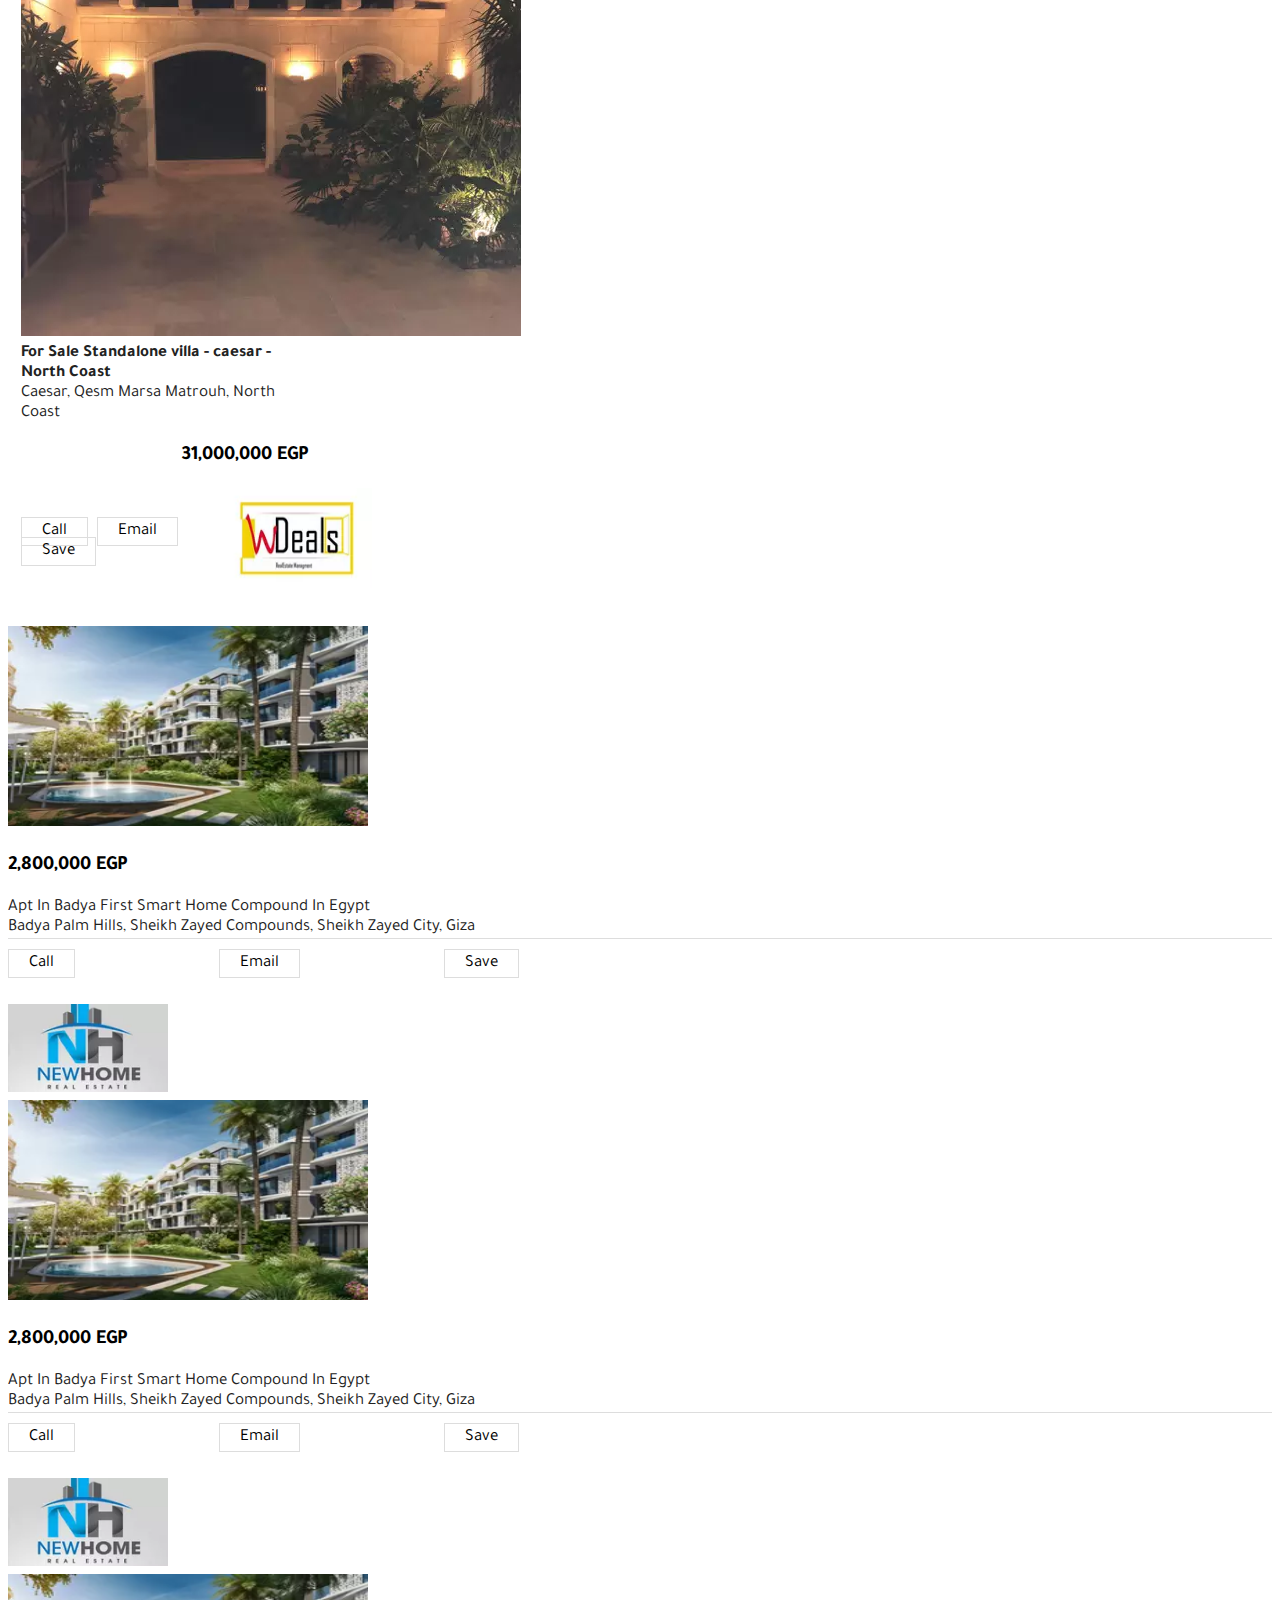
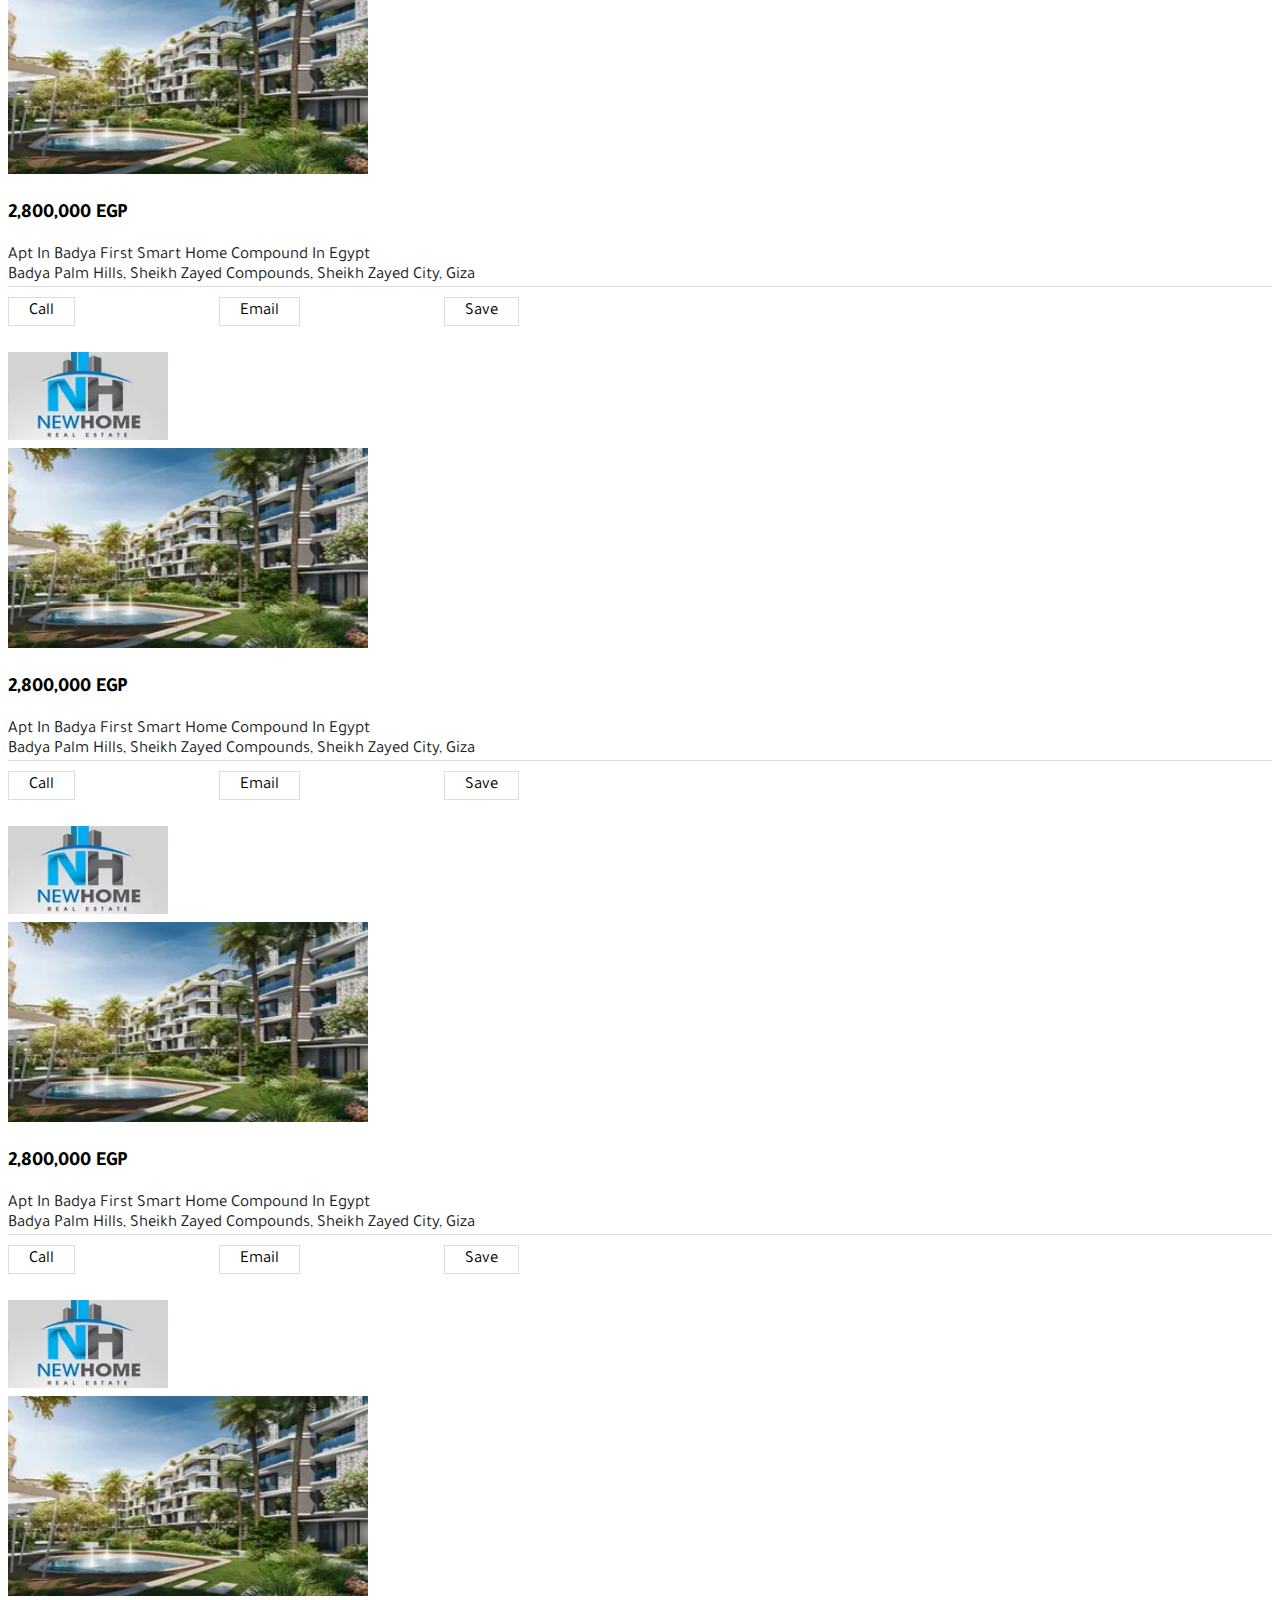
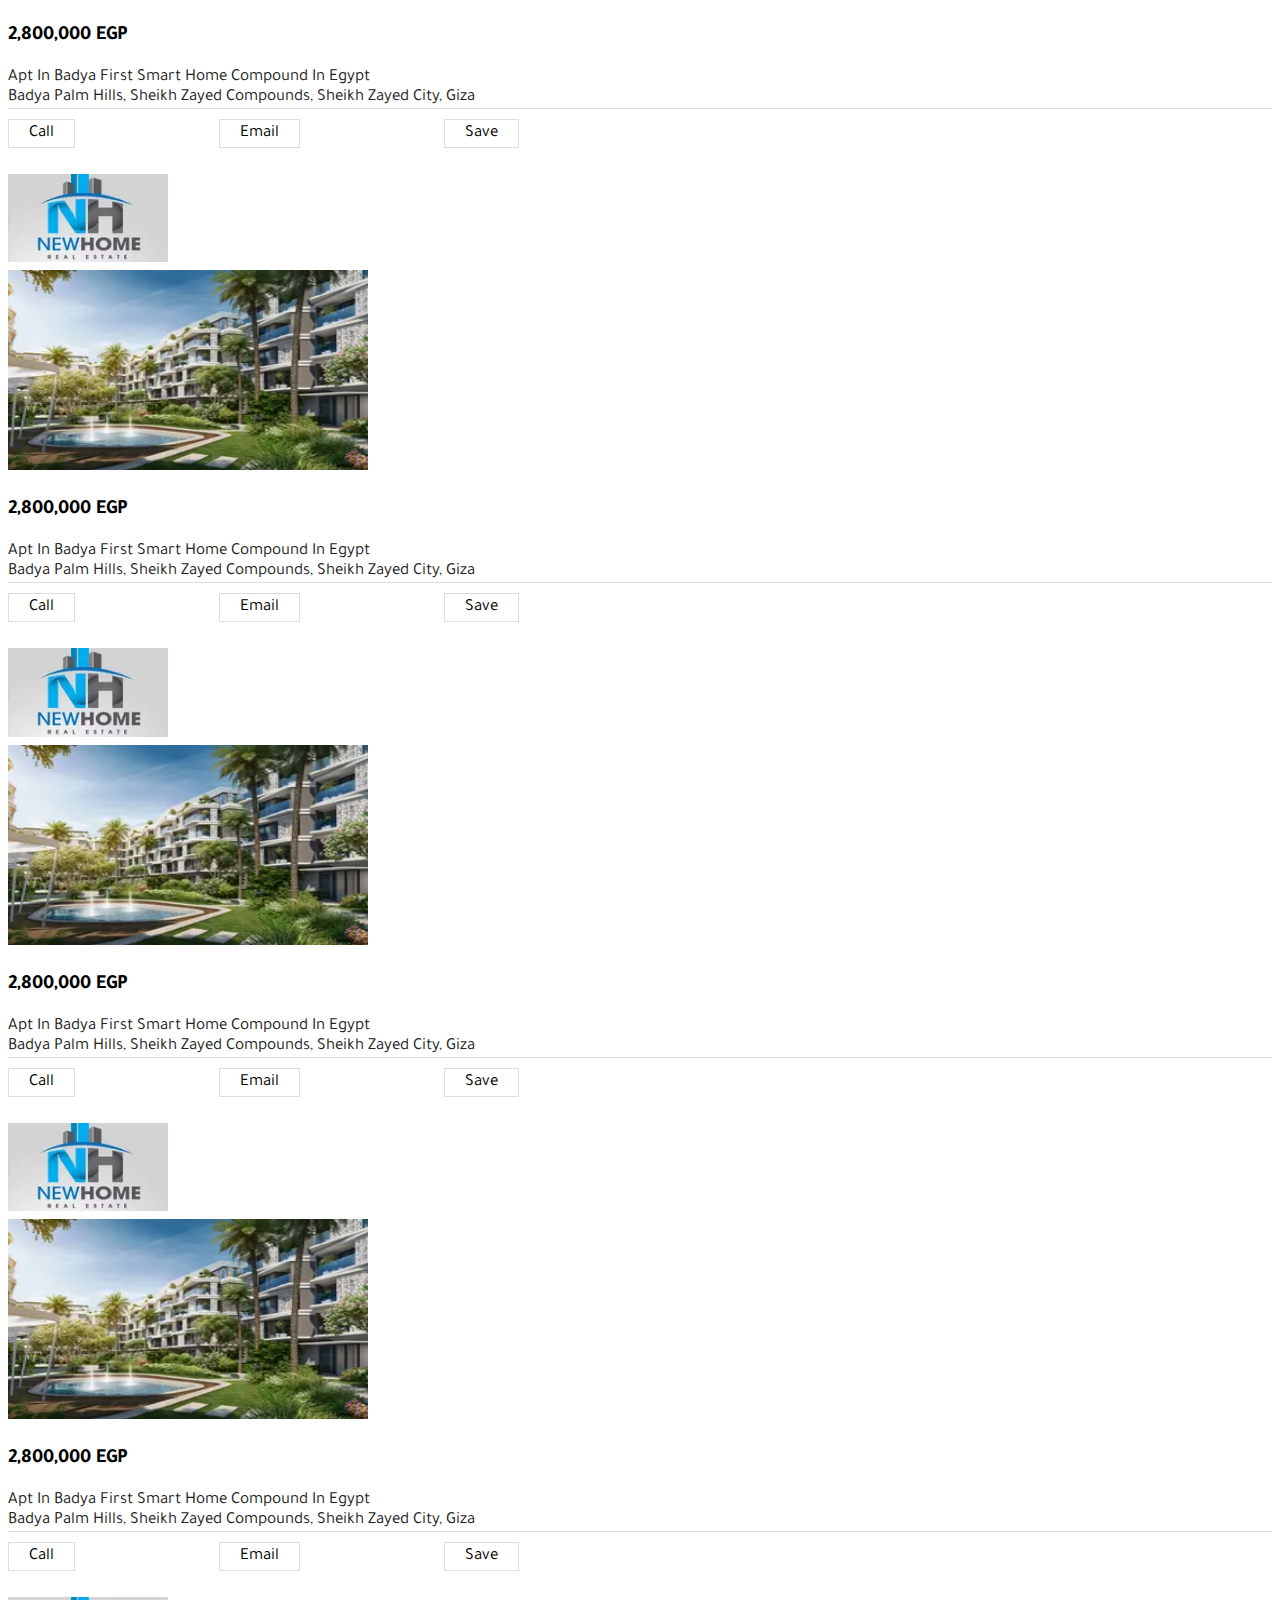
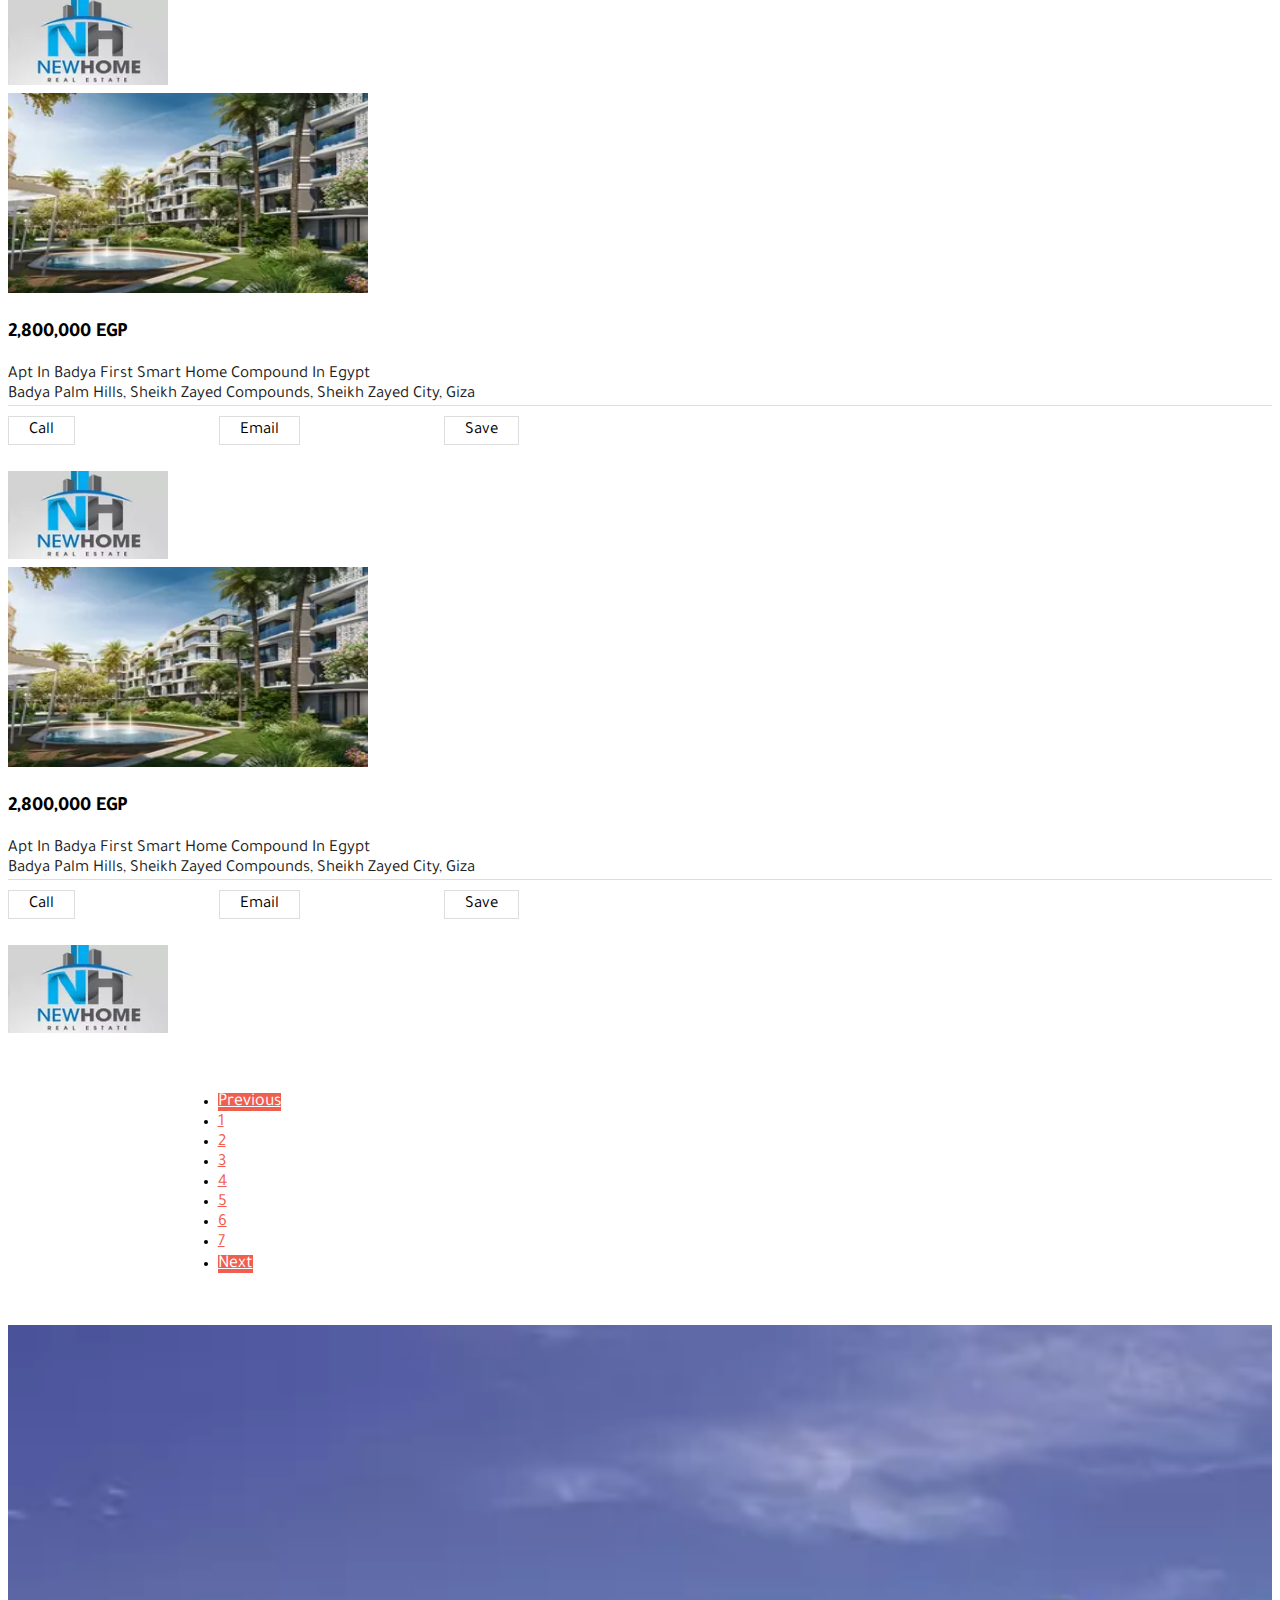
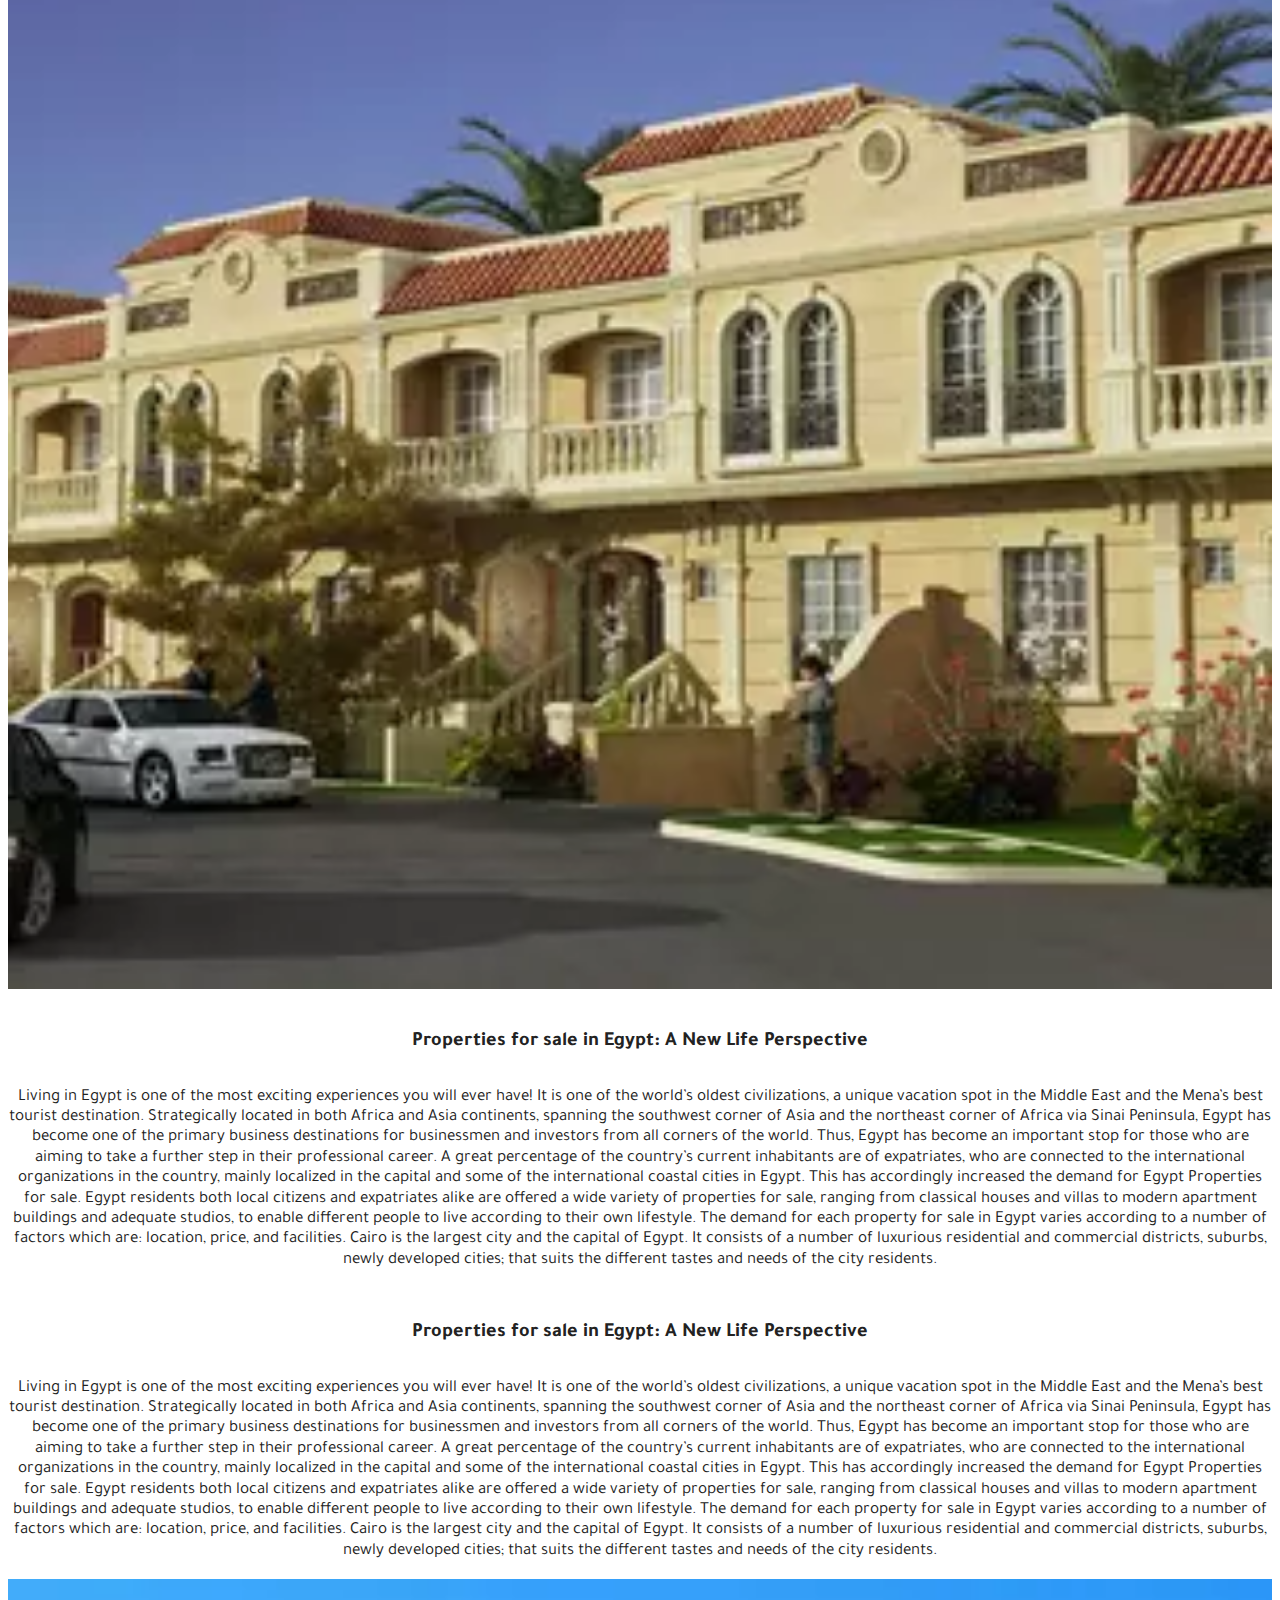
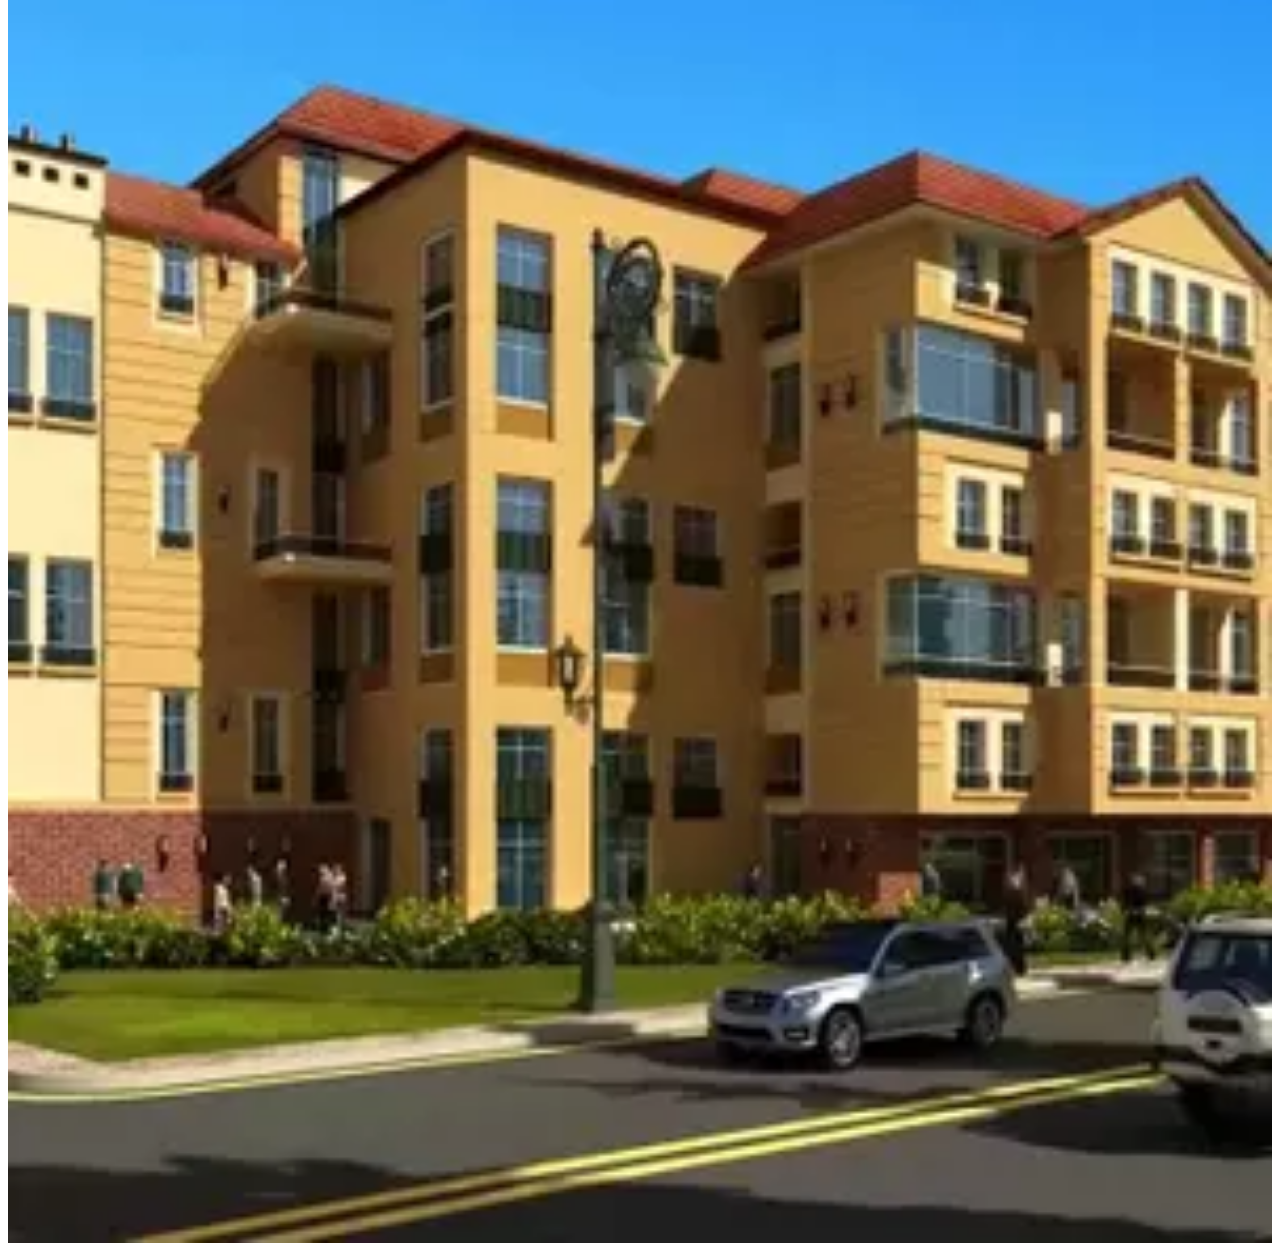
<file: rent/index.html>
<!DOCTYPE html>
<html lang="en">

<head>
    <meta charset="UTF-8">
    <meta http-equiv="X-UA-Compatible" content="IE=edge">
    <meta name="viewport" content="width=device-width, initial-scale=1.0">
    <title>Rent</title>
    <link rel="stylesheet" href="https://cdn.jsdelivr.net/npm/bootstrap@4.6.1/dist/css/bootstrap.min.css"
        integrity="sha384-zCbKRCUGaJDkqS1kPbPd7TveP5iyJE0EjAuZQTgFLD2ylzuqKfdKlfG/eSrtxUkn" crossorigin="anonymous">
    <link rel="stylesheet" href="../ArabicPage/master.css">
</head>

<body>
    <div class="navbar">
        <div class="container">
            <nav class="navbar navbar-expand-lg navbar-light bg-white">
                <a class="navbar-brand" href="../propertyFinder/index.html">
                    <svg xmlns="http://www.w3.org/2000/svg" width="100" height="80" viewBox="0 0 1078 438">
                        <path fill="#EF5E4E" fill-rule="nonzero"
                            d="M144.3.7C223.6.7 288 65.5 288 145.5c0 12.5-1.6 24.6-4.5 36.2-3.3 12.8-8.3 25-14.7 36.2-6.3 11-14 21.1-22.9 30-26 26.2-61.9 42.4-101.5 42.4v-1.9c-1.4-41.3-19.1-78.4-46.7-105-25.4-24.5-59.4-40.1-96.8-41.9 1-38.4 16.9-73 42-98.4C68.7 16.9 104.6.7 144.3.7zM.7 435.1c79.3 0 143.7-64.8 143.7-144.8H.7v144.8zm650.9.3h21V299l-22 4v45.5c-7.6-6.8-17.4-10.8-28-10.8-25.6 0-47.3 22.4-47.3 50.1 0 27.7 21.4 50.1 46.9 50.1 11.4 0 21.6-4.6 29.4-12.2v9.7zm128-18.4l-17.8-12.6c-5.2 8-14 12.4-23.6 12.4-13.8 0-24.6-9-27.6-21.2h71.7c.4-3.2.6-6 .6-9.4 0-27.6-19-48.5-46.5-48.5-29.2 0-49.1 22.4-49.1 50.1 0 27.7 21.6 50.1 50.7 50.1 17.3-.1 32.4-8.1 41.6-20.9zm75.1-56.3v-20.6c-3.4-.6-6-1-9.4-1-12.8 0-23 6.4-26.2 16.6v-16.6l-21.6 4v92.3h22v-74.7h35.2zm-337.7-2c13.6 0 21.6 8.4 21.6 25.6v51.1h22v-54.1c0-23.8-12.8-43.7-38.7-43.7-12 0-22.4 4.6-30.2 12.2V339l-21 4v92.3h22v-63.9c5.1-7.7 13.7-12.7 24.3-12.7zm109.4 58.1c-16 0-28.6-13-28.6-29s12.6-29 28.6-29c10.2 0 19.2 5.4 24.2 13.6v30.8c-5 8.2-14 13.6-24.2 13.6zm109.9-59.1c12.6 0 21.4 8 23.6 20h-49.5c2.9-11.6 12.1-20 25.9-20zm-305.6 77.7h22v-95.3h-22v95.3zM335.5 300v135.4h23v-54.1h49.1v-22.2h-49.1v-36.9h55.7V300h-78.7zm106-1.8c-8 0-14.8 6.6-14.8 14.8 0 8.2 6.8 15 14.8 15 8.2 0 15.2-6.8 15.2-15s-7-14.8-15.2-14.8zm228.1-58.4c25.6 0 47.3-22.4 47.3-50.1 0-27.6-21.4-50.1-46.9-50.1-11.2 0-21.4 4.6-29.2 12V141l-21 4v128.6h22v-44.5c7.6 6.7 17.2 10.7 27.8 10.7zm152.2-20.9L804 206.3c-5.2 8-14 12.4-23.6 12.4-13.6 0-24.2-8.8-27.6-20.8h71.7c.4-3.4.6-6.2.6-9.8 0-27.6-19-48.5-46.5-48.5-29.2 0-49.1 22.4-49.1 50.1 0 27.6 21.6 50.1 50.7 50.1 17.4 0 32.4-8 41.6-20.9zm-320.6-56.2V142c-3.4-.6-6-1-9.4-1-12.6 0-22.8 6.4-26 16.6V141l-21.6 4v92.3H466v-74.7h35.2v.1zm395.8 0V142c-3.4-.6-6-1-9.4-1-12.6 0-22.8 6.4-26 16.6V141l-21.8 4v92.3h22v-74.7H897v.1zm75.9 70.7l-8.6-19c-4.2 2-10 4.4-16.8 4.4-11.8 0-17.8-7.4-17.8-19v-37.1H966V142h-36.3v-27.6l-21.8 4v81.3c0 24.4 13.4 40.1 38.9 40.1 10.8 0 19.9-3.6 26.1-6.4zm-417.4-14.7c-15.2 0-27.4-12.6-27.4-29s12.2-29 27.4-29c15 0 27.4 12.6 27.4 29s-12.4 29-27.4 29zm110.3 0c-10 0-19-5.2-24-13.2v-31.6c5-8 14-13.2 24-13.2 16 0 28.6 13 28.6 29s-12.6 29-28.6 29zm112.8-58.9c12.8 0 21.4 8 23.6 19.8h-49.5c2.9-11.3 12.1-19.8 25.9-19.8zm243.1 113.8l56.1-131.6h-24.4l-26.8 64.9-27.4-64.9h-24.6l40.3 91.3-17 40.3h23.8zm-466.2-33.8c27.2 0 49.7-22 49.7-50.1 0-28-22.4-50.1-49.7-50.1-27.4 0-49.9 22-49.9 50.1 0 28 22.4 50.1 49.9 50.1zM384.6 124.2c12.6 0 21.8 8.8 21.8 20.2 0 11.6-9.4 21-22.2 21h-25.4v-41.3h25.8v.1zm.8-22.2h-49.9v135.4h23.2v-49.7h25.8c25.2 0 45.7-19 45.7-43.3.1-24-20-42.4-44.8-42.4z">
                        </path>
                    </svg>
                </a>
                <button class="navbar-toggler" type="button" data-toggle="collapse"
                    data-target="#navbarSupportedContent" aria-controls="navbarSupportedContent" aria-expanded="false"
                    aria-label="Toggle navigation">
                    <span class="navbar-toggler-icon"></span>
                </button>
                <div class="navbar-collapse" id="navbarSupportedContent">
                    <ul class="navbar-nav mr-auto">
                        <li class="nav-item">
                            <a class="nav-link" href="../ArabicPage/index.html">Buy <span
                                    class="sr-only">(current)</span></a>
                        </li>
                        <li class="nav-item">
                            <a class="nav-link" data-page="rent/index.html" href="../rent/index.html">Rent</a>
                        </li>
                        <li class="nav-item">
                            <a class="nav-link" href="../commercail/index.html">Commercial</a>
                        </li>
                        <li class="nav-item">
                            <a class="nav-link" href="../newProject/index.html">New Projects</a>
                        </li>
                        <li class="nav-item">
                            <a class="nav-link" href="../ourClients/index.html">Our Clients</a>
                        </li>
                        <li class="nav-item dropdown">
                            <a class="nav-link dropdown-toggle" href="#" id="navbarDropdown" role="button"
                                data-toggle="dropdown" aria-expanded="false">
                                Explore
                            </a>
                            <div class="dropdown-menu" aria-labelledby="navbarDropdown">
                                <a class="dropdown-item" href="#">Blog</a>
                                <a class="dropdown-item" href="#">Community Guides</a>
                                <div class="dropdown-divider"></div>
                            </div>
                        </li>
                    </ul>
                    <li class="nav-item dropdown list-unstyled">
                        <a class="nav-link dropdown-toggle" href="#" id="navbarDropdown" role="button"
                            data-toggle="dropdown" aria-expanded="false">
                            <img src="../images/egypt.png" alt='' class="country"> Egypt
                        </a>
                        <div class="dropdown-menu" aria-labelledby="navbarDropdown">
                            <a class="dropdown-item" href="#"> <img src="../images/uae.png" alt=''
                                    class="country">UAE</a>
                            <a class="dropdown-item" href="#"> <img src="../images/qatar.png" alt=''
                                    class="country">Qatar</a>
                            <a class="dropdown-item" href="#"> <img src="../images/saudi.png" alt=''
                                    class="country">Saudi</a>
                            <a class="dropdown-item" href="#"> <img src="../images/bahraine.png" alt=''
                                    class="country">Bahrin</a>
                            <a class="dropdown-item" href="#"> <img src="../images/turkey.png" alt=''
                                    class="country">Turkey</a>
                        </div>
                    </li>
                    <li class="list-unstyled arabic"><a href="#">عربي</a></li>
                    <form class="form-inline my-2 my-lg-0">
                        <button class="list">List With Us</button>
                        <button class="btn btn-outline-success my-2 my-sm-0 submit" type="submit">Log In</button>
                    </form>
                </div>
            </nav>
        </div>
    </div>
    <hr class="hr">
    <div class="drop-search">
        <div class="container">
            <div class="row">
                <div class="inputgroup1 col-md-5 col-12">
                    <input type="text" placeholder="City or Town or District">
                </div>
                <div class="input-group col-md-7 col-12">
                    <div class="btn-group drop">
                        <button type="button" class="btn dropdown-toggle" data-toggle="dropdown" aria-expanded="false">
                            Buy
                        </button>
                        <div class="dropdown-menu">
                            <a class="dropdown-item" href="#">Buy</a>
                            <a class="dropdown-item" href="#">Rent</a>
                            <a class="dropdown-item" href="#">Commercial Rent</a>
                            <a class="dropdown-item" href="#">Commercial Buy</a>
                        </div>
                    </div>
                    <div class="btn-group drop">
                        <button type="button" class="btn dropdown-toggle" data-toggle="dropdown" aria-expanded="false">
                            Property type
                        </button>
                        <div class="dropdown-menu">
                            <a class="dropdown-item" href="#"> Property type</a>
                            <a class="dropdown-item" href="#">Apartment</a>
                            <a class="dropdown-item" href="#">Villa</a>
                            <a class="dropdown-item" href="#">TownHouse</a>
                        </div>
                    </div>
                    <div class="btn-group drop">
                        <button type="button" class="btn dropdown-toggle" data-toggle="dropdown" aria-expanded="false">
                            Beds&Bath
                        </button>
                        <div class="dropdown-menu drop">
                            <a class="dropdown-item" href="#">Beds&Bath</a>
                            <a class="dropdown-item" href="#">Another action</a>
                            <a class="dropdown-item" href="#">Something else here</a>
                            <a class="dropdown-item" href="#">Separated link</a>
                        </div>
                    </div>
                    <div class="btn-group drop">
                        <button type="button" class="btn dropdown-toggle" data-toggle="dropdown" aria-expanded="false">
                            Price
                        </button>
                        <div class="dropdown-menu">
                            <a class="dropdown-item" href="#">Action</a>
                            <a class="dropdown-item" href="#">Another action</a>
                            <a class="dropdown-item" href="#">Something else here</a>
                            <a class="dropdown-item" href="#">Separated link</a>
                        </div>
                    </div>
                    <div class="btn-group drop">
                        <button type="button" class="btn dropdown-toggle" data-toggle="dropdown" aria-expanded="false">
                            More Filter
                        </button>
                        <div class="dropdown-menu">
                            <a class="dropdown-item" href="#">Action</a>
                            <a class="dropdown-item" href="#">Another action</a>
                            <a class="dropdown-item" href="#">Something else here</a>
                            <a class="dropdown-item" href="#">Separated link</a>
                        </div>
                    </div>
                    <button class="find">Find</button>
                </div>
            </div>
        </div>
    </div>
    <hr>
    <div class="prop-feature">
        <div class="container">
            <div class="row">
                <div class="propertys col-md-5 col-12">
                    <h3 class="prop">Properties for sale in Egypt</h3>
                    <span>568802 results</span>
                    <button class="search d-block">Save Search</button>
                </div>
                <div class="features col-md-5 col-12">
                    <div class="sort"><span>Sort by:</span></div>
                    <div class="dropdown featured-btn">
                        <button class="btn dropdown-toggle fet-btn" type="button" data-toggle="dropdown"
                            aria-expanded="false">
                            Featured
                        </button>
                        <div class="dropdown-menu">
                            <a class="dropdown-item" href="#">Featured</a>
                            <a class="dropdown-item" href="#">Newest</a>
                            <a class="dropdown-item" href="#">Price(low)</a>
                            <a class="dropdown-item" href="#">Price(high)</a>
                            <a class="dropdown-item" href="#">Price(least)</a>
                            <a class="dropdown-item" href="#">Price(most)</a>
                        </div>
                    </div>
                </div>
            </div>
        </div>
    </div>

    <div class="links">
        <div class="container">
            <div class="links-gp">
                <ul>
                    <li><a href="#">Apartment</a><span>(32,16)</span></li>
                    <li><a href="#">Twin House</a><span>(32,16)</span></li>
                    <li><a href="#">land</a><span>(321)</span></li>
                    <li><a href="#">full Floors</a><span>(326)</span></li>
                </ul>
                <ul>
                    <li><a href="#">Apartment</a><span>(32,16)</span></li>
                    <li><a href="#">Twin House</a><span>(32,16)</span></li>
                    <li><a href="#">land</a><span>(321)</span></li>
                    <li><a href="#">full Floors</a><span>(321)</span></li>
                </ul>
                <ul>
                    <li><a href="#">Apartment</a><span>(32,16)</span></li>
                    <li><a href="#">Twin House</a><span>(32,16)</span></li>
                    <li><a href="#">land</a><span>(321)</span></li>
                    <li><a href="#">full Floors</a><span>(321)</span></li>
                </ul>
                <ul>
                    <li><a href="#">Apartment</a><span>(32,16)</span></li>
                    <li><a href="#">Twin House</a><span>(32,16)</span></li>
                    <li><a href="#">land</a><span>(321)</span></li>
                    <li><a href="#">full Floors</a><span>(321)</span></li>
                </ul>
            </div>
        </div>
    </div>
    <div class="houses">
        <div class="container">
            <div class="house-sals">
                <div class="row">
                    <div class="card col-md-6 col-12" style="width: 18rem;">
                        <img src="../images/house1.webp" class="card-img-top" alt="...">
                        <div class="card-body">
                            <div class="info-house">
                                <li><a href="#" class="title">Fully Finished Town House View Landscape BAHARY</a></li>
                                <li><a href="#">Villette, 5th Settlement Compounds, The 5th Settlem</a></li>
                            </div>
                            <div class="price-house">
                                <h3>8,990,000 EGP</h3>
                            </div>
                            <div class="cart-footer">
                                <div class="buttons-conct">
                                    <span class="contact-btn">Call</span>
                                    <span class="contact-btn">Email</span>
                                    <span class="contact-btn">Save</span>
                                </div>
                                <div class="logo"><img src="../images/logo1.webp" alt="" srcset=""></div>
                            </div>
                        </div>
                    </div>
                    <div class="card col-md-6 col-12" style="width: 18rem;">
                        <img src="../images/house2.webp" class="card-img-top" alt="...">
                        <div class="card-body">
                            <div class="info-house">
                                <li><a href="#" class='title'>For Sale Standalone villa - caesar - North Coast</a></li>
                                <li><a href="#">Caesar, Qesm Marsa Matrouh, North Coast</a></li>
                            </div>
                            <div class="price-house">
                                <h3>31,000,000 EGP</h3>
                            </div>
                            <div class="cart-footer">
                                <div class="buttons-conct">
                                    <span class="contact-btn">Call</span>
                                    <span class="contact-btn">Email</span>
                                    <span class="contact-btn">Save</span>
                                </div>
                                <div class="logo"><img src="../images/logo2.webp" alt="" srcset=""></div>
                            </div>
                        </div>
                    </div>
                </div>
            </div>
        </div>
    </div>
    <div class="more-house">
        <div class="container">
            <div class="card mb-3">
                <div class="row no-gutters w-100">
                    <div class="col-md-4 images">
                        <img src="../images/house3.webp" alt="...">
                    </div>
                    <div class="col-md-6 cart-body">
                        <div class="card-body">
                            <h3 class="card-title">2,800,000 EGP</h3>
                            <li><a href="#">Apt In Badya First Smart Home Compound In Egypt</a></li>
                            <li><a href="#">Badya Palm Hills, Sheikh Zayed Compounds, Sheikh Zayed City, Giza</a></li>
                        </div>
                        <div class="card-footer">
                            <div class="button-conct">
                                <span class="contact-btn">Call</span>
                                <span class="contact-btn">Email</span>
                                <span class="contact-btn">Save</span>
                            </div>
                        </div>
                    </div>
                    <div class="col-md-2">
                        <div class="img"><img src="../images/house4.webp" alt="" srcset=""></div>
                    </div>
                </div>
            </div>
        </div>
    </div>
    <div class="more-house">
        <div class="container">
            <div class="card mb-3">
                <div class="row no-gutters w-100">
                    <div class="col-md-4 images">
                        <img src="../images/house3.webp" alt="...">
                    </div>
                    <div class="col-md-6 cart-body">
                        <div class="card-body">
                            <h3 class="card-title">2,800,000 EGP</h3>
                            <li><a href="#">Apt In Badya First Smart Home Compound In Egypt</a></li>
                            <li><a href="#">Badya Palm Hills, Sheikh Zayed Compounds, Sheikh Zayed City, Giza</a></li>
                        </div>
                        <div class="card-footer">
                            <div class="button-conct">
                                <span class="contact-btn">Call</span>
                                <span class="contact-btn">Email</span>
                                <span class="contact-btn">Save</span>
                            </div>
                        </div>
                    </div>
                    <div class="col-md-2">
                        <div class="img"><img src="../images/house4.webp" alt="" srcset=""></div>
                    </div>
                </div>
            </div>
        </div>
    </div>
    <div class="more-house">
        <div class="container">
            <div class="card mb-3">
                <div class="row no-gutters w-100">
                    <div class="col-md-4 images">
                        <img src="../images/house3.webp" alt="...">
                    </div>
                    <div class="col-md-6 cart-body">
                        <div class="card-body">
                            <h3 class="card-title">2,800,000 EGP</h3>
                            <li><a href="#">Apt In Badya First Smart Home Compound In Egypt</a></li>
                            <li><a href="#">Badya Palm Hills, Sheikh Zayed Compounds, Sheikh Zayed City, Giza</a></li>
                        </div>
                        <div class="card-footer">
                            <div class="button-conct">
                                <span class="contact-btn">Call</span>
                                <span class="contact-btn">Email</span>
                                <span class="contact-btn">Save</span>
                            </div>
                        </div>
                    </div>
                    <div class="col-md-2">
                        <div class="img"><img src="../images/house4.webp" alt="" srcset=""></div>
                    </div>
                </div>
            </div>
        </div>
    </div>
    <div class="more-house">
        <div class="container">
            <div class="card mb-3">
                <div class="row no-gutters w-100">
                    <div class="col-md-4 images">
                        <img src="../images/house3.webp" alt="...">
                    </div>
                    <div class="col-md-6 cart-body">
                        <div class="card-body">
                            <h3 class="card-title">2,800,000 EGP</h3>
                            <li><a href="#">Apt In Badya First Smart Home Compound In Egypt</a></li>
                            <li><a href="#">Badya Palm Hills, Sheikh Zayed Compounds, Sheikh Zayed City, Giza</a></li>
                        </div>
                        <div class="card-footer">
                            <div class="button-conct">
                                <span class="contact-btn">Call</span>
                                <span class="contact-btn">Email</span>
                                <span class="contact-btn">Save</span>
                            </div>
                        </div>
                    </div>
                    <div class="col-md-2">
                        <div class="img"><img src="../images/house4.webp" alt="" srcset=""></div>
                    </div>
                </div>
            </div>
        </div>
    </div>
    <div class="more-house">
        <div class="container">
            <div class="card mb-3">
                <div class="row no-gutters w-100">
                    <div class="col-md-4 images">
                        <img src="../images/house3.webp" alt="...">
                    </div>
                    <div class="col-md-6 cart-body">
                        <div class="card-body">
                            <h3 class="card-title">2,800,000 EGP</h3>
                            <li><a href="#">Apt In Badya First Smart Home Compound In Egypt</a></li>
                            <li><a href="#">Badya Palm Hills, Sheikh Zayed Compounds, Sheikh Zayed City, Giza</a></li>
                        </div>
                        <div class="card-footer">
                            <div class="button-conct">
                                <span class="contact-btn">Call</span>
                                <span class="contact-btn">Email</span>
                                <span class="contact-btn">Save</span>
                            </div>
                        </div>
                    </div>
                    <div class="col-md-2">
                        <div class="img"><img src="../images/house4.webp" alt="" srcset=""></div>
                    </div>
                </div>
            </div>
        </div>
    </div>
    <div class="more-house">
        <div class="container">
            <div class="card mb-3">
                <div class="row no-gutters w-100">
                    <div class="col-md-4 images">
                        <img src="../images/house3.webp" alt="...">
                    </div>
                    <div class="col-md-6 cart-body">
                        <div class="card-body">
                            <h3 class="card-title">2,800,000 EGP</h3>
                            <li><a href="#">Apt In Badya First Smart Home Compound In Egypt</a></li>
                            <li><a href="#">Badya Palm Hills, Sheikh Zayed Compounds, Sheikh Zayed City, Giza</a></li>
                        </div>
                        <div class="card-footer">
                            <div class="button-conct">
                                <span class="contact-btn">Call</span>
                                <span class="contact-btn">Email</span>
                                <span class="contact-btn">Save</span>
                            </div>
                        </div>
                    </div>
                    <div class="col-md-2">
                        <div class="img"><img src="../images/house4.webp" alt="" srcset=""></div>
                    </div>
                </div>
            </div>
        </div>
    </div>
    <div class="more-house">
        <div class="container">
            <div class="card mb-3">
                <div class="row no-gutters w-100">
                    <div class="col-md-4 images">
                        <img src="../images/house3.webp" alt="...">
                    </div>
                    <div class="col-md-6 cart-body">
                        <div class="card-body">
                            <h3 class="card-title">2,800,000 EGP</h3>
                            <li><a href="#">Apt In Badya First Smart Home Compound In Egypt</a></li>
                            <li><a href="#">Badya Palm Hills, Sheikh Zayed Compounds, Sheikh Zayed City, Giza</a></li>
                        </div>
                        <div class="card-footer">
                            <div class="button-conct">
                                <span class="contact-btn">Call</span>
                                <span class="contact-btn">Email</span>
                                <span class="contact-btn">Save</span>
                            </div>
                        </div>
                    </div>
                    <div class="col-md-2">
                        <div class="img"><img src="../images/house4.webp" alt="" srcset=""></div>
                    </div>
                </div>
            </div>
        </div>
    </div>
    <div class="more-house">
        <div class="container">
            <div class="card mb-3">
                <div class="row no-gutters w-100">
                    <div class="col-md-4 images">
                        <img src="../images/house3.webp" alt="...">
                    </div>
                    <div class="col-md-6 cart-body">
                        <div class="card-body">
                            <h3 class="card-title">2,800,000 EGP</h3>
                            <li><a href="#">Apt In Badya First Smart Home Compound In Egypt</a></li>
                            <li><a href="#">Badya Palm Hills, Sheikh Zayed Compounds, Sheikh Zayed City, Giza</a></li>
                        </div>
                        <div class="card-footer">
                            <div class="button-conct">
                                <span class="contact-btn">Call</span>
                                <span class="contact-btn">Email</span>
                                <span class="contact-btn">Save</span>
                            </div>
                        </div>
                    </div>
                    <div class="col-md-2">
                        <div class="img"><img src="../images/house4.webp" alt="" srcset=""></div>
                    </div>
                </div>
            </div>
        </div>
    </div>
    <div class="more-house">
        <div class="container">
            <div class="card mb-3">
                <div class="row no-gutters w-100">
                    <div class="col-md-4 images">
                        <img src="../images/house3.webp" alt="...">
                    </div>
                    <div class="col-md-6 cart-body">
                        <div class="card-body">
                            <h3 class="card-title">2,800,000 EGP</h3>
                            <li><a href="#">Apt In Badya First Smart Home Compound In Egypt</a></li>
                            <li><a href="#">Badya Palm Hills, Sheikh Zayed Compounds, Sheikh Zayed City, Giza</a></li>
                        </div>
                        <div class="card-footer">
                            <div class="button-conct">
                                <span class="contact-btn">Call</span>
                                <span class="contact-btn">Email</span>
                                <span class="contact-btn">Save</span>
                            </div>
                        </div>
                    </div>
                    <div class="col-md-2">
                        <div class="img"><img src="../images/house4.webp" alt="" srcset=""></div>
                    </div>
                </div>
            </div>
        </div>
    </div>
    <div class="more-house">
        <div class="container">
            <div class="card mb-3">
                <div class="row no-gutters w-100">
                    <div class="col-md-4 images">
                        <img src="../images/house3.webp" alt="...">
                    </div>
                    <div class="col-md-6 cart-body">
                        <div class="card-body">
                            <h3 class="card-title">2,800,000 EGP</h3>
                            <li><a href="#">Apt In Badya First Smart Home Compound In Egypt</a></li>
                            <li><a href="#">Badya Palm Hills, Sheikh Zayed Compounds, Sheikh Zayed City, Giza</a></li>
                        </div>
                        <div class="card-footer">
                            <div class="button-conct">
                                <span class="contact-btn">Call</span>
                                <span class="contact-btn">Email</span>
                                <span class="contact-btn">Save</span>
                            </div>
                        </div>
                    </div>
                    <div class="col-md-2">
                        <div class="img"><img src="../images/house4.webp" alt="" srcset=""></div>
                    </div>
                </div>
            </div>
        </div>
    </div>
    <div class="more-house">
        <div class="container">
            <div class="card mb-3">
                <div class="row no-gutters w-100">
                    <div class="col-md-4 images">
                        <img src="../images/house3.webp" alt="...">
                    </div>
                    <div class="col-md-6 cart-body">
                        <div class="card-body">
                            <h3 class="card-title">2,800,000 EGP</h3>
                            <li><a href="#">Apt In Badya First Smart Home Compound In Egypt</a></li>
                            <li><a href="#">Badya Palm Hills, Sheikh Zayed Compounds, Sheikh Zayed City, Giza</a></li>
                        </div>
                        <div class="card-footer">
                            <div class="button-conct">
                                <span class="contact-btn">Call</span>
                                <span class="contact-btn">Email</span>
                                <span class="contact-btn">Save</span>
                            </div>
                        </div>
                    </div>
                    <div class="col-md-2">
                        <div class="img"><img src="../images/house4.webp" alt="" srcset=""></div>
                    </div>
                </div>
            </div>
        </div>
    </div>
    <div class="pages-number">
        <div class="container">
            <div class="page-numb">
                <nav aria-label="Page navigation">
                    <ul class="pagination Pagination">
                        <li class="page-item"><a class="prev page-link b-n" href="#">Previous</a></li>
                        <li class="page-item"><a class="page-link number-btn" href="../propertyFinder/index.html">1</a>
                        </li>
                        <li class="page-item"><a class="page-link number-btn" href="../ArabicPage/index.html">2</a></li>
                        <li class="page-item"><a class="page-link number-btn" href="./index.html">3</a></li>
                        <li class="page-item"><a class="page-link number-btn" href="../commercail/index.html">4</a></li>
                        <li class="page-item"><a class="page-link number-btn" href="../newProject/index.html">5</a></li>
                        <li class="page-item"><a class="page-link number-btn" href="../ourClients/index.html">6</a></li>
                        <li class="page-item"><a class="page-link number-btn" href="../blog/index.html">7</a></li>
                        <li class="page-item"><a class="next page-link b-n" href="#">Next</a></li>
                    </ul>
                </nav>
            </div>
        </div>
    </div>

    <div class="container">
        <div class="footer">
            <div class="card mb-3">
                <div class="row no-gutters">
                    <div class="col-md-4">
                        <img src="../images/desktop.webp" alt="...">
                    </div>
                    <div class="col-md-8">
                        <div class="card-body">
                            <h5 class="card-title">Properties for sale in Egypt: A New Life Perspective</h5>
                            <p class="card-text">Living in Egypt is one of the most exciting experiences you will ever
                                have! It is one of the world’s oldest civilizations, a unique vacation spot in the
                                Middle East and the Mena’s best tourist destination. Strategically located in both
                                Africa and Asia continents, spanning the southwest corner of Asia and the northeast
                                corner of Africa via Sinai Peninsula, Egypt has become one of the primary business
                                destinations for businessmen and investors from all corners of the world. Thus, Egypt
                                has become an important stop for those who are aiming to take a further step in their
                                professional career. A great percentage of the country’s current inhabitants are of
                                expatriates, who are connected to the international organizations in the country, mainly
                                localized in the capital and some of the international coastal cities in Egypt. This has
                                accordingly increased the demand for Egypt Properties for sale.
                                Egypt residents both local citizens and expatriates alike are offered a wide variety of
                                properties for sale, ranging from classical houses and villas to modern apartment
                                buildings and adequate studios, to enable different people to live according to their
                                own lifestyle. The demand for each property for sale in Egypt varies according to a
                                number of factors which are: location, price, and facilities. Cairo is the largest city
                                and the capital of Egypt. It consists of a number of luxurious residential and
                                commercial districts, suburbs, newly developed cities; that suits the different tastes
                                and needs of the city residents.</p>
                        </div>
                    </div>
                </div>
            </div>
        </div>
    </div>

    <div class="container">
        <div class="footer">
            <div class="card mb-3">
                <div class="row no-gutters">
                    <div class="col-md-8">
                        <div class="card-body">
                            <h5 class="card-title">Properties for sale in Egypt: A New Life Perspective</h5>
                            <p class="card-text">Living in Egypt is one of the most exciting experiences you will ever
                                have! It is one of the world’s oldest civilizations, a unique vacation spot in the
                                Middle East and the Mena’s best tourist destination. Strategically located in both
                                Africa and Asia continents, spanning the southwest corner of Asia and the northeast
                                corner of Africa via Sinai Peninsula, Egypt has become one of the primary business
                                destinations for businessmen and investors from all corners of the world. Thus, Egypt
                                has become an important stop for those who are aiming to take a further step in their
                                professional career. A great percentage of the country’s current inhabitants are of
                                expatriates, who are connected to the international organizations in the country, mainly
                                localized in the capital and some of the international coastal cities in Egypt. This has
                                accordingly increased the demand for Egypt Properties for sale.
                                Egypt residents both local citizens and expatriates alike are offered a wide variety of
                                properties for sale, ranging from classical houses and villas to modern apartment
                                buildings and adequate studios, to enable different people to live according to their
                                own lifestyle. The demand for each property for sale in Egypt varies according to a
                                number of factors which are: location, price, and facilities. Cairo is the largest city
                                and the capital of Egypt. It consists of a number of luxurious residential and
                                commercial districts, suburbs, newly developed cities; that suits the different tastes
                                and needs of the city residents.</p>
                        </div>
                    </div>
                    <div class="col-md-4">
                        <img src="../images/desktop (1).webp" alt="...">
                    </div>
                </div>
            </div>
        </div>
    </div>

    <script src="https://cdn.jsdelivr.net/npm/jquery@3.5.1/dist/jquery.slim.min.js"
        integrity="sha384-DfXdz2htPH0lsSSs5nCTpuj/zy4C+OGpamoFVy38MVBnE+IbbVYUew+OrCXaRkfj"
        crossorigin="anonymous"></script>
    <script src="https://cdn.jsdelivr.net/npm/bootstrap@4.6.1/dist/js/bootstrap.bundle.min.js"
        integrity="sha384-fQybjgWLrvvRgtW6bFlB7jaZrFsaBXjsOMm/tB9LTS58ONXgqbR9W8oWht/amnpF"
        crossorigin="anonymous"></script>
    <script src="../ArabicPage/main.js"></script>
</body>

</html>
</file>
<file: ourClients/master.css>
@import url('https://fonts.googleapis.com/css2?family=Cairo:wght@400;500&family=Tajawal:wght@400;700;900&display=swap');

:root {
    --maincolor: #ef5e4e;
}

body {
    direction: ltr;
    font-family: 'Tajawal';
    font-size: 17px;
}

.find-ag {
    background-image: url(../images/find.jpg);
    background-size: cover;
    width: 100%;
    height: 300px;
    text-align: center;
    padding: 0;
    position: relative;
}

.find-ag .overly {
    position: absolute;
    left: 0;
    top: 0;
    width: 100%;
    height: 100%;
    background-color: rgb(0 0 0 / 70%);
    z-index: 0;
}

.find-ag .container {
    height: 100%;
}

.find-ag .find-agent {
    width: 100%;
    margin: auto;
    height: auto;
}

.find-ag .find-agent .h1 {
    position: relative;
    font-size: 50px;
    color: #fff;
    font-weight: bold;
    text-align: center;
    z-index: 5;
    top: 50px;
}

.find-ag .find-agent .input {
    position: relative;
    top: 70px;
    height: 50px;
    outline: none;
}

.find-ag .find-agent .btn-find {
    position: relative;
    top: 70px;
    background-color: var(--maincolor);
    color: white;
    font-weight: bold;
    height: 50px;
    width: 100px;
}

@media (max-width:767px) {
    .find-ag .find-agent .h1 {
        font-size: 25px;
    }

    .find-ag .find-agent .input {
        display: block;
        width: 100%;
        border-radius: 5px;
    }

    .find-ag .find-agent .btn-find {
        display: block;
        width: 100%;
        margin: 10px auto;
        border-radius: 5px;
    }
}

@media (max-width:991px) {
    .find-ag .find-agent .h1 {
        font-size: 35px;
    }

    .find-ag .find-agent .input {
        display: block;
        width: 80%;
        border-radius: 5px;
        margin: auto;
    }

    .find-ag .find-agent .btn-find {
        display: block;
        width: 80%;
        margin: 10px auto;
        border-radius: 5px;
    }
}

.brocer {
    width: 100%;
    margin: 0;
    padding: 0;
}

.brocer .container {
    height: 100%;
    text-align: center;
}

.brocer .container h1 {
    width: 100%;
    margin-top: 20px;
}

.brocer .container .prop-cart {
    width: 100%;
    height: auto;
    margin: auto;
    display: flex;
    justify-content: space-between;
    align-items: center;
}

.brocer .container .prop-cart .card {
    margin: 10px;
}

.brocer .container .prop-cart .card-body,
.brocer .container .prop-cart .card img {
    border-bottom: 1px solid #ddd;
}

.brocer .container .prop-cart .card .card-title {
    width: 100%;
    margin-bottom: 20px;
    font-weight: bold;
    font-size: 22px;
}

.brocer .container .prop-cart .card .cart-prop {
    display: flex;
    align-items: center;
    justify-content: center;
    width: 100%;
    height: 100px;
}

.brocer .container .prop-cart .card .detail:not(:last-child) {
    border-right: 1px solid #ddd;
}

.brocer .container .prop-cart .card .detail {
    width: 100%;
    height: 100px;
    text-align: center;
}


.brocer .container .prop-cart .card .detail div {
    text-align: center;
    margin: 15px 0;
}

.brocer .container .prop-cart .card .detail span {
    font-size: 15px;
    text-align: center;
    margin: 5px;

}

@media (max-width:767px) {
    .brocer .container .prop-cart {
        display: block;
        width: 100%;
        margin: auto;
        height: auto;
    }

    .brocer .container .prop-cart .card1 {
        width: 100%;
        margin: 10px auto;
        display: block;
        height: auto;
    }

    .brocer .container .prop-cart .card2 {
        width: 100%;
        margin: 10px auto;
        display: block;
        height: auto;
    }

    .brocer .container .prop-cart .card1 .card {
        width: 100%;
        margin: auto;
    }

    .brocer .container .prop-cart .card2 .card {
        width: 100%;
        margin: auto;

    }

    .brocer .container .prop-cart .detail {
        text-align: center;
    }

}

@media(min-width: 768px) {
    .brocer .container {
        text-align: center;
        margin: auto;
    }

    .brocer .container .prop-cart {
        width: 100%;
        text-align: center;
        margin: 10px auto;
    }

    .brocer .container .prop-cart .card1 {
        width: 50%;
        text-align: center;
        margin: 10px auto;
    }

    .brocer .container .prop-cart .card2 {
        width: 50%;
        text-align: center;
        margin: 10px auto;
    }
}

@media(min-width:992px) {
    .brocer {
        width: 100%;
        margin: 0;
        padding: 0;
    }

    .brocer .container {
        height: 100%;
        text-align: center;
    }

    .brocer .container h1 {
        width: 100%;
        margin-top: 20px;
    }

    .brocer .container .prop-cart {
        width: 100%;
        height: auto;
        margin: auto;
        display: flex;
        justify-content: space-between;
        align-items: center;
    }

    .brocer .container .prop-cart .card1 {
        display: flex;
        margin: 10px;
    }

    .brocer .container .prop-cart .card2 {
        margin: 10px;
        display: flex;
    }

    .brocer .container .prop-cart .card-body,
    .brocer .container .prop-cart .card img {
        border-bottom: 1px solid #ddd;
    }

    .brocer .container .prop-cart .card .card-title {
        width: 100%;
        margin-bottom: 20px;
        font-weight: bold;
        font-size: 22px;
    }

    .brocer .container .prop-cart .card .cart-prop {
        display: flex;
        align-items: center;
        justify-content: center;
        width: 100%;
        height: 100px;
    }

    .brocer .container .prop-cart .card .detail:not(:last-child) {
        border-right: 1px solid #ddd;
    }

    .brocer .container .prop-cart .card .detail {
        width: 100%;
        height: 100px;
        text-align: center;
    }


    .brocer .container .prop-cart .card .detail div {
        text-align: center;
        margin: 15px 0;
    }

    .brocer .container .prop-cart .card .detail span {
        font-size: 15px;
        text-align: center;
        margin: 5px;

    }
}

.button {
    width: 100%;
    height: 100px;
    text-align: center;
    margin: 30px auto 0px auto;
}

.button .container .view-all {
    color: var(--maincolor);
    font-size: 20px;
    font-weight: bold;
    width: 250px;
    height: 40px;
    border: 2px solid var(--maincolor);
    text-align: center;
    border-radius: 25px;
    margin-top: 30px;
}
</file>
<file: ArabicPage/master.css>
@import url('https://fonts.googleapis.com/css2?family=Cairo:wght@400;500&family=Tajawal:wght@400;700;900&display=swap');

:root {
    --maincolor: #ef5e4e;
}

body {
    direction: ltr;
    font-family: 'Tajawal';
    font-size: 17px;
}

.hrD {
    display: none;
}


.navbar {
    width: 100%;
    height: auto;
}

.navbar .container nav .navbar-collapse .navbar-nav li a.active {
    font-weight: bold;
    border-bottom: 2px solid #f91d04;
    background-color: #fff8f8;
}

.country {
    width: 20px;
    height: 20px;
    margin-right: 5px;
}

.arabic {
    margin-right: 10px;
    text-decoration: none;
}

a:hover {
    color: var(--maincolor);
}

.form-inline .list {
    height: 37px;
    background-color: var(--maincolor);
    color: white;
    border: 1px solid var(--maincolor);
    border-radius: 5px;
    padding: 5px 20px;
    margin-right: 10px;
}

.submit {
    color: var(--maincolor);
    border: 1px solid #eee;
    font-weight: bold;
}

.submit:hover {
    background-color: #eee;
    color: var(--maincolor);
}

.inputgroup1 input {
    width: 400px;
    margin-top: 7px;
    height: 40px;
}

.input-group {
    margin-top: 7px;
}

.drop {
    border: 1px solid var(--maincolor);
    height: 40px;
    margin: auto;
    border-radius: 5px;
}


.find {
    background-color: var(--maincolor);
    color: white;
    font-weight: bold;
    border: 1px solid var(--maincolor);
    width: 80px;
    border-radius: 5px;
    margin-left: 5px;
    height: 40px;
}

.hr {
    margin-top: 0;
}

@media (max-width: 767px) {

    .drop-search {
        height: auto;
    }

    .input-group {
        display: block;
    }

    .drop {
        width: 100%;
        margin: 20px 10px 0 10px;
    }


    .inputgroup1 input {
        width: 100%;
        margin: 20px 10px 0 10px;
    }

    .hrD {
        display: block;
        position: relative;
    }

    .form-inline {
        display: block;
    }

    .form-inline .list {
        display: block;
    }

    .form-inline .submit {
        display: block;
    }

    .find {
        width: 100%;
        margin: 20px 10px;
    }
}


@media (max-width: 1199px) {
    .form-inline {
        display: block;
    }

    .form-inline .list {
        display: block;
        width: 100px;
        margin-bottom: 5px;
    }

    .form-inline .submit {
        display: block;
        width: 100px;
    }

    .drop-search {
        height: auto;
        text-align: center;
    }

    .inputgroup1 input {
        display: block;
        width: 100%;
        margin: 20px 10px 0 10px;
    }

    .input-group {
        display: block;
    }

    .drop {
        width: 160px;
        margin: 15px 10px 0 10px;
    }

    .find {
        width: 160px;
        margin: 15px 10px 0 10px;
        position: relative;
        top: 9px;
    }

}

.prop-feature {
    margin: 10px 0;
    position: relative;
}

.propertys {
    margin-top: 15px;
}

.propertys .prop {
    font-size: 20px;
    font-weight: bolder;
}

.search {
    width: 150px;
    background-color: white;
    border: 1px solid #eee;
    padding: 5px 0;
}

.features {
    margin-top: 15px;
    position: absolute;
    right: 0;

}

.features .sort {
    position: absolute;
    margin-top: 5px;
    width: auto;
    right: 340px;
}

.features .sort span {
    width: auto;
}

.fet-btn {
    position: absolute;
    right: 115px;
    width: 200px;
    border: 1px solid #eee;
}


@media (max-width:767px) {
    .featcherd {
        display: block;
        margin-bottom: 70px;
    }

    .propertys {
        text-align: center;
    }

    .search {
        width: 150px;
        margin: 20px auto;
    }

    .features {
        width: 100%;
        height: auto;
        left: 50px;
        margin-bottom: 20px;
        position: relative;
    }
}

.links-gp {
    width: 100%;
    display: flex;
    justify-content: space-between;
    align-items: center;
    border: 1px solid #ddd;
    background-color: #eee;
}

.links-gp ul {
    list-style: none;
    margin-right: 20px;
    margin-top: 20px;
}


@media (max-width:767px) {
    .links-gp {
        display: block;
    }

    .links-gp ul {
        width: 100%;
        margin: auto;
        text-align: center;
        padding: 0;
    }

    .links-gp ul li {
        width: 100%;
        margin: auto;
        text-align: center;
    }

    .links-gp ul li a {
        width: 100%;
        margin: auto;
    }

}

.house-sals {
    width: 98%;
    margin: 30px auto;
}

.card-body {
    position: relative;
}

.card-body .info-house li {
    list-style: none;
}

.card-body .info-house li .title {
    color: #222;
    font-weight: bold;
}

.card-body .info-house li a {
    text-decoration: none;
    color: #222;
}

.price-house {
    text-align: right;
}

.price-house h3 {
    text-align: right;
    font-size: 20px;
    font-weight: bold;
}

.cart-footer {
    display: flex;
    justify-content: space-between;
    align-items: center;
}

.cart-footer .buttons-conct {
    width: 70%;
}

.cart-footer .buttons-conct .contact-btn {
    width: 30px;
    height: 20px;
    border: 1px solid #ddd;
    padding: 5px 20px;
    margin-right: 5px;
    cursor: pointer;
}


.cart-footer .logo {
    width: 30%;
    justify-content: end;
}

.cart-footer .logo img {
    width: 150px;
    height: 100px;
    justify-content: end;
}

@media (max-width:767px) {
    .cart-footer .buttons-conct .contact-btn {
        width: 20px;
        padding: 5px 7px;
    }

}

.images img {
    width: 360px;
    height: 200px;
    margin: auto;
}

.card-footer {
    background-color: white;
    border-top: 1px solid #ddd;
}

.card-body h3 {
    font-size: 20px;
    font-weight: bold;
}

.card-body li {
    list-style: none;
}

.card-body li a {
    text-decoration: none;
    color: #222;
}

.card-footer .button-conct {
    width: 100%;
    margin-top: 15px;
}

.card-footer .button-conct .contact-btn {
    width: 30px;
    height: 20px;
    border: 1px solid #ddd;
    padding: 5px 20px;
    cursor: pointer;
}

.card-footer .button-conct .contact-btn:not(:last-child) {
    margin-right: 140px;
}

.img {
    width: 100%;
}

.img img {
    width: 160px;
    margin: auto;
    margin-top: 30px;
}

@media (max-width: 767px) {
    .images {
        text-align: center;
    }

    .card-footer .button-conct {
        text-align: center;
    }

    .card-footer .button-conct .contact-btn:not(:last-child) {
        margin-right: 5px;
    }

    .card-footer .button-conct .contact-btn {
        width: 20px;
        padding: 5px 15px;
        margin: 20px;
    }


    .img {
        text-align: center;
    }

    .img img {
        width: 80%;
        margin: auto;
    }

}


@media (max-width: 1199px) {
    .images {
        text-align: center;
    }

    .images img {
        width: 300px;
        text-align: center;
    }

    .card-footer .button-conct {
        text-align: center;
    }

    .card-footer .button-conct .contact-btn:not(:last-child) {
        margin-right: 5px;
    }

    .card-footer .button-conct .contact-btn {
        width: 20px;
        padding: 5px 15px;
        margin: 20px;
    }


    .img {
        text-align: center;
    }

    .img img {
        width: 80%;
        margin: auto;
    }

}

.Pagination {
    width: 70%;
    margin: auto;
    margin-top: 50px;
    margin-bottom: 50px;
}

.Pagination li {
    margin: auto;
    width: 100%;
}

.pagination .b-n {
    background-color: var(--maincolor);
    color: white;
    font-size: 18px;
    border-color: var(--maincolor);
}

.pagination .number-btn {
    color: var(--maincolor);
    text-align: center;
}

@media (max-width:767px) {

    .Pagination {
        width: 200px;
        margin: 20px 0;
        text-align: center;
    }

    .Pagination li {
        margin: auto;
        width: 100%;
    }
}

.footer {
    width: 100%;
    margin-top: 50px;
}

.footer .row img {
    width: 100%;
    height: 100%;
}


.footer .row .card-body .card-title {
    color: #222;
    font-size: 20px;
    font-weight: bold;
    text-align: center;
}

.footer .row .card-body .card-text {
    line-height: 1.2;
    color: #222;
    text-align: center;
}


@media (max-width:767px) {
    .footer {
        margin-top: 30px;
    }
}
</file>
<file: propertyFinder/master.css>
@import url('https://fonts.googleapis.com/css2?family=Cairo:wght@400;500&family=Tajawal:wght@400;700;900&display=swap');

:root {
    --mainColor: #ef5e4e;
}

body {
    direction: ltr;
    text-align: left;
    font-family: 'Tajawal';
}

.view {
    width: 100%;
    height: 500px;
    margin-top: 0;
    background-image: url(../images/view.webp);
    background-size: cover;
    display: flex;
    justify-content: center;
    align-items: center;
}

.view h1 {
    font-size: 80px;
    color: white;
    font-weight: bold;
    text-align: center;
    margin-bottom: 30px;
}

.view .popup {
    width: 100%;
    height: 250px;
    background-color: #fff;
    border-radius: 10px;
}

.view .popup .buttons {
    width: 100%;
    height: 50px;
    margin-bottom: 20px;
    margin-left: 10px;

}

.view .popup .buttons button {
    width: 60px;
    height: 40px;
    margin: 20px 5px;
    text-align: center;
}

.view .popup .search {
    width: 100%;
    height: 50px;
    margin: auto;
    border: none;
}

.view .popup .search input {
    width: 100%;
    height: 40px;
    margin: auto;
    border: 1px solid #ddd;
}

.view .popup .search .drops {
    width: 50%;
    display: flex;
    justify-content: space-around;
    align-items: center;
}

.view .popup .search .drops .dropdown {
    border: 1px solid #ddd;
}

.view .popup .search .drops .icon-search {
    text-align: center;
    margin: 15px 10px 10px 10px;
}

.view .popup .search .drops .icon-search i {
    color: white;
    font-weight: bold;
    width: 40px;
    height: 40px;
    padding: 5px 15px;
    background-color: var(--mainColor);
    text-align: center;
    cursor: pointer;
    justify-content: center;
    align-items: center;
    position: relative;
    margin: auto;
    border-radius: 5px;
}

.view .popup .search .drops .icon-search i::before {
    position: absolute;
    left: 50%;
    top: 50%;
    transform: translate(-50%, -50%);
    font-size: 20px;
}

.view .popup .search2 {
    width: 100%;
    height: 40px;
    margin-left: 15px;
}

.view .popup .search2 .dropdown {
    border: 1px solid #ddd;
    width: 50px;
}

.view .popup .search2 input {
    width: 98%;
    height: 40px;
    border: 1px solid #ddd;
}

@media(max-width:767px) {
    .view .popup .buttons {
        text-align: center;
        margin: 10px auto;
    }

    .view .popup .buttons button {
        text-align: center;
        margin: 10px auto;
    }

    .view {
        height: 600px;
    }

    .view .popup {
        height: 400px;
    }

    .view h1 {
        font-size: 35px;
    }

    .view .popup .search {
        display: block;
        height: auto;
        text-align: center;
    }

    .view .popup .search .input input {
        display: block;
        width: 100%;
        margin: auto;
    }

    .view .popup .search .drops {
        display: block;
        width: 100%;
        margin: 10px auto;
    }

    .view .popup .search2 {
        height: auto;
        display: block;
        text-align: center;
        margin: auto;
    }

    .view .popup .search2 .dropdown {
        display: block;
        width: 92%;
        margin: 10px auto;
    }

    .view .popup .search2 input {
        display: block;
        width: 100%;
        margin: auto;
    }
}

@media(min-width:768px) {
    .view .popup .buttons {
        text-align: center;
        margin: 10px auto;
    }

    .view .popup .buttons button {
        text-align: center;
        margin: 10px auto;
    }

    .view .popup {
        width: auto;
        height: 250px;
        background-color: #fff;
        border-radius: 10px;
    }

    .view h1 {
        font-size: 60px;
    }

    .view .popup .search {
        width: 100%;
        height: auto;
        display: block;
    }

    .view .popup .search .input {
        width: 100%;
        margin: auto;
        display: block;
    }

    .view .popup .search .input input {
        width: 100%;
        margin: auto;
    }


    .view .popup .search .drops {
        width: 100%;
        margin: 10px auto;
        display: flex;
        justify-content: space-between;
        align-items: center;
    }

    .view .popup .search .drops .dropdown {
        justify-content: space-between;
        width: 150px;
        margin: 10px auto;
    }
}

@media(min-width:992px) {
    .view {
        width: 100%;
        height: 500px;
        background-image: url(../images/view.webp);
        background-size: cover;
    }

    .view h1 {
        font-size: 80px;
        color: white;
        font-weight: bold;
        text-align: center;
        margin-bottom: 30px;
    }

    .view .popup {
        width: 100%;
        height: 250px;
        background-color: #fff;
        border-radius: 10px;
    }

    .view .popup .buttons {
        width: 100%;
        height: 50px;
        margin-bottom: 20px;
        margin-left: 10px;

    }

    .view .popup .buttons button {
        width: 60px;
        height: 40px;
        margin: 20px 5px;
        text-align: center;
    }

    .view .popup .search {
        width: 100%;
        height: auto;
        margin: auto;
        border: none;
        display: flex;
    }

    .view .popup .search input {
        width: 100%;
        height: 40px;
        margin: auto;
        border: 1px solid #ddd;
    }

    .view .popup .search .drops {
        width: 100%;
        display: flex;
        justify-content: space-around;
        align-items: center;
    }

    .view .popup .search .drops .dropdown {
        border: 1px solid #ddd;
    }

    .view .popup .search .drops .dropdown .icon-search {
        width: 20px;
        height: 20px;
        border-radius: 5px;
        background-color: var(--mainColor);
    }

    .view .popup .search2 {
        width: 100%;
        height: 40px;
        margin-left: 15px;
    }

    .view .popup .search2 .dropdown {
        border: 1px solid #ddd;
        width: 50px;
    }

    .view .popup .search2 input {
        width: 98%;
        height: 40px;
        border: 1px solid #ddd;
    }
}


.title {
    position: relative;
    width: 100%;
    height: 70px;
    text-align: center;
    margin-top: 50px;
}

.title h1::after {
    content: '';
    position: absolute;
    width: 360px;
    top: 15px;
    right: 0;
    height: 2px;
    background-color: #ddd;
}

.title h1::before {
    content: '';
    position: absolute;
    width: 360px;
    top: 15px;
    left: 0;
    height: 2px;
    background-color: #ddd;
}

.title h1 {
    font-size: 23px;
    font-weight: bold;
    color: #222;
    text-align: center;
}

@media(max-width:767px) {
    .title h1 {
        font-size: 20px;
    }

    .title h1::after {
        display: none;
    }

    .title h1::before {
        display: none;
    }
}

@media(min-width:768px) {

    .title h1::after {
        width: 150px;
    }

    .title h1::before {
        width: 150px;
    }
}

@media(min-width:992px) {

    .title h1::after {
        width: 350px;
    }

    .title h1::before {
        width: 350px;
    }
}


.houses .row .card {
    width: 47%;
    height: auto;
    margin-bottom: 10px;
}

.houses .row .card img {
    width: 90%;
    height: 300px;
    margin: auto;
}


.houses .row .card .card-body .card-title {
    text-align: center;
    font-size: 20px;
    color: #009688;
}

.houses .row .card .card-body .card-text {
    text-align: center;
}

.houses .row .card .card-body span {
    color: #ef5e4e;
    font-weight: bold;
    font-size: 20px;
    text-align: center;
}

.links {
    width: 100%;
    height: 500px;
    display: flex;
    justify-content: space-between;
    align-items: center;
}

.links div {
    width: 100%;
    height: auto;
    margin: auto;
    text-align: center;
    border: 1px solid #eee;
}


.links h3 {
    width: 100%;
    text-align: center;
    font-size: 25px;
    color: #ef5e4e;
}

.links ul {
    width: 100%;
    list-style: none;
    text-align: center;
    margin-left: 0;
}

.links ul li a {
    margin-left: -30px;
}

@media(max-width:767px) {
    .links {
        display: block;
        width: 100%;
        margin: auto;
    }

    .links h3 {
        width: 100%;
        margin: 10px auto;
    }

    .links ul {
        width: 100%;
        margin: 10px auto;
    }

}

@media(max-width:1199px) {
    .links {
        width: 100%;
        height: auto;
        margin: auto;
        text-align: center;
    }

    .links h3 {
        width: 100%;
        text-align: center;
    }

    .links div {
        width: 100%;
        height: auto;
        margin: auto;
        text-align: center;
        border: 1px solid #eee;
    }

    .links ul {
        width: 100%;
    }
}
</file>
